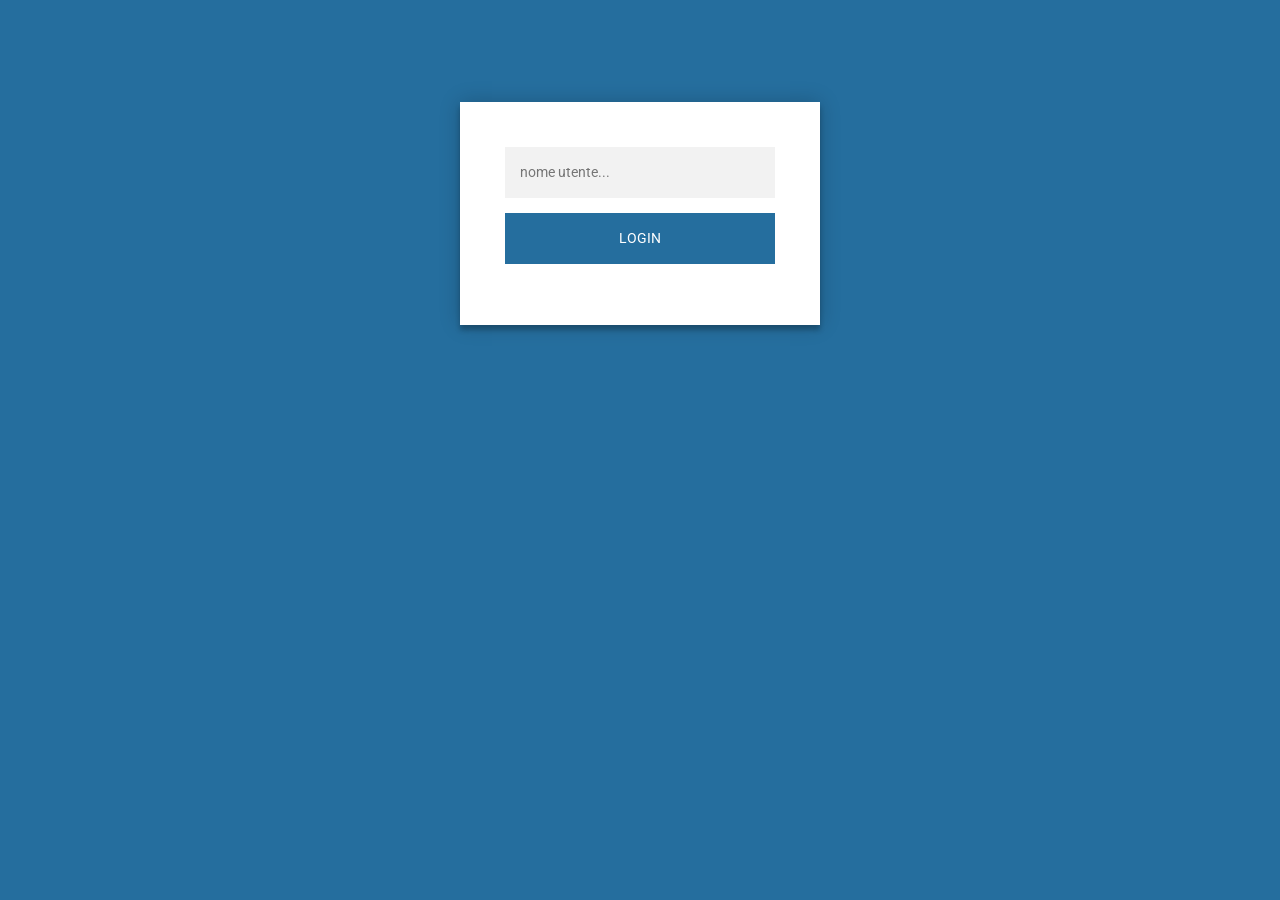
<file: target/ChatWebSocket-1.0-SNAPSHOT/index.html>
<html>
<head>
  <title>WebSocket chat by Rocca</title>
    <link href="//maxcdn.bootstrapcdn.com/bootstrap/4.1.1/css/bootstrap.min.css" rel="stylesheet" id="bootstrap-css">
    <script src="//cdnjs.cloudflare.com/ajax/libs/jquery/3.2.1/jquery.min.js"></script>
    <script src="//maxcdn.bootstrapcdn.com/bootstrap/4.1.1/js/bootstrap.min.js"></script>
    <link href="https://cdnjs.cloudflare.com/ajax/libs/font-awesome/4.7.0/css/font-awesome.css" type="text/css" rel="stylesheet">
    <link href="./view/template-style.css" type="text/css" rel="stylesheet">
    <script src="./view/tabMenu/tabMenu.js"></script>
    <link href="./view/tabMenu/tabMenu.css" type="text/css" rel="stylesheet">
    <script src="./view/autocomplete/autocomplete.js"></script>
    <link href="./view/autocomplete/autocomplete.css" type="text/css" rel="stylesheet">

    <script src="./model/dataStructures.js"></script>
    <script src="./model/dataManager.js"></script>
    <script src="./client-controller/client.js"></script>
    <script src="./view/viewButtonsAndLogic.js"></script>
    <script src="./view/templates.js"></script>
    <script src="./view/navigation.js"></script>
    <script src="./client-controller/errorHandler.js"></script>
    <script src="./client-controller/login.js"></script>
    <link href="./view/login.css" rel="stylesheet" type="text/css">
</head>
<body>
  <div class="login">
  <div class="login-page">
    <div class="form-login-container">
      <form class="login-form" onsubmit="return false">
        <input id="loginNameLabel" type="text" placeholder="nome utente..."/>
        <button onclick="onClickLogin()">login</button>
      </form>
    </div>
  </div>
  </div>
</body>
</html>
</file>
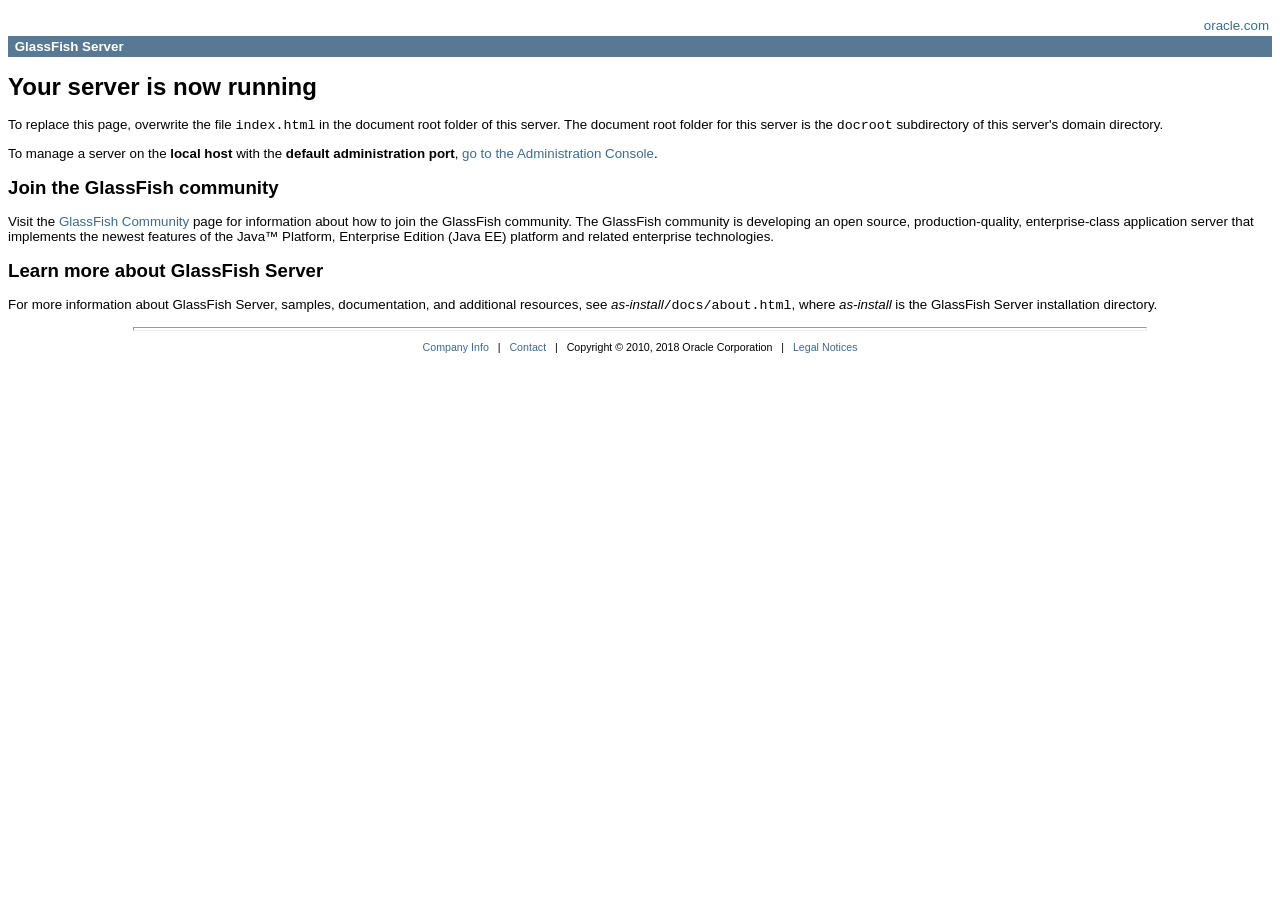
<file: Server/glassfish/domains/domain1/docroot/index.html>
<!DOCTYPE HTML PUBLIC "-//W3C//DTD HTML 4.01 Transitional//EN">
<html lang="en">
<!--

    Copyright (c) 2010, 2018 Oracle and/or its affiliates. All rights reserved.

    This program and the accompanying materials are made available under the
    terms of the Eclipse Public License v. 2.0, which is available at
    http://www.eclipse.org/legal/epl-2.0.

    This Source Code may also be made available under the following Secondary
    Licenses when the conditions for such availability set forth in the
    Eclipse Public License v. 2.0 are satisfied: GNU General Public License,
    version 2 with the GNU Classpath Exception, which is available at
    https://www.gnu.org/software/classpath/license.html.

    SPDX-License-Identifier: EPL-2.0 OR GPL-2.0 WITH Classpath-exception-2.0

-->

<head>
<style type="text/css">
	body{margin-top:0}
	body,td,p,div,span,a,ul,ul li, ol, ol li, ol li b, dl,h1,h2,h3,h4,h5,h6,li {font-family:geneva,helvetica,arial,"lucida sans",sans-serif; font-size:10pt}
	h1 {font-size:18pt}
	h2 {font-size:14pt}
	h3 {font-size:12pt}
	code,kbd,tt,pre {font-family:monaco,courier,"courier new"; font-size:10pt;}
	li {padding-bottom: 8px}
	p.copy, p.copy a {font-family:geneva,helvetica,arial,"lucida sans",sans-serif; font-size:8pt}
	p.copy {text-align: center}
	table.grey1,tr.grey1,td.grey1{background:#f1f1f1}
	th {color:#ffffff; font-family:geneva,helvetica,arial,"lucida sans",sans-serif; font-size:12pt}
	td.insidehead {font-weight:bold; background:white; text-align: left;}
	a {text-decoration:none; color:#3E6B8A}
	a:visited{color:#917E9C}
	a:hover {text-decoration:underline}
</style>
<title>GlassFish Server - Server Running</title>
</head>
<body bgcolor="#ffffff" text="#000000" link="#594fbf" vlink="#1005fb" alink="#333366"><br> <table width="100%" border="0" cellspacing="0" cellpadding="3">
<tbody>
<tr><td align="right" valign="top"> <a href="http://www.oracle.com">oracle.com</a> </td></tr>
<tr><td align="left" valign="top" bgcolor="#587993">       <font color="#ffffff">&nbsp;<b>GlassFish Server</b></font>       </td></tr>
</tbody>
</table>
<h1>Your server is now running</h1>
<p>To replace this page, overwrite the file <code>index.html</code> in the document root folder of this server. The document root folder for this server is the <code>docroot</code> subdirectory of this server's domain directory.</p>
<p>To manage a server on the <b>local host</b> with the <b>default administration port</b>, <a href="http://localhost:4848">go to the Administration Console</a>.</p>
<h2>Join the GlassFish community</h2>
<p>Visit the <a href="https://javaee.github.io/glassfish/">GlassFish Community</a>  page for information about how to join the GlassFish community. The GlassFish community is developing an open source, production-quality, enterprise-class application server that implements the newest features of the Java&trade; Platform, Enterprise Edition (Java EE) platform and related enterprise technologies.</p>
<h2>Learn more about GlassFish Server</h2>
<p>For more information about GlassFish Server, samples, documentation, and additional resources, see  <var>as-install</var><code>/docs/about.html</code>, where <var>as-install</var> is the GlassFish Server installation directory.</p>
<hr style="width: 80%; height: 2px;">
<p class="copy"><a href="http://www.oracle.com/corporate/">Company Info</a> &nbsp;&nbsp;|&nbsp;&nbsp; <a href="http://www.oracle.com/corporate/contact/">Contact</a> &nbsp;&nbsp;|&nbsp;&nbsp;
Copyright &copy; 2010, 2018 Oracle Corporation &nbsp;&nbsp;|&nbsp;&nbsp; <a href="../../../docs/copyright.html">Legal Notices</a></p></body></html>
</file>
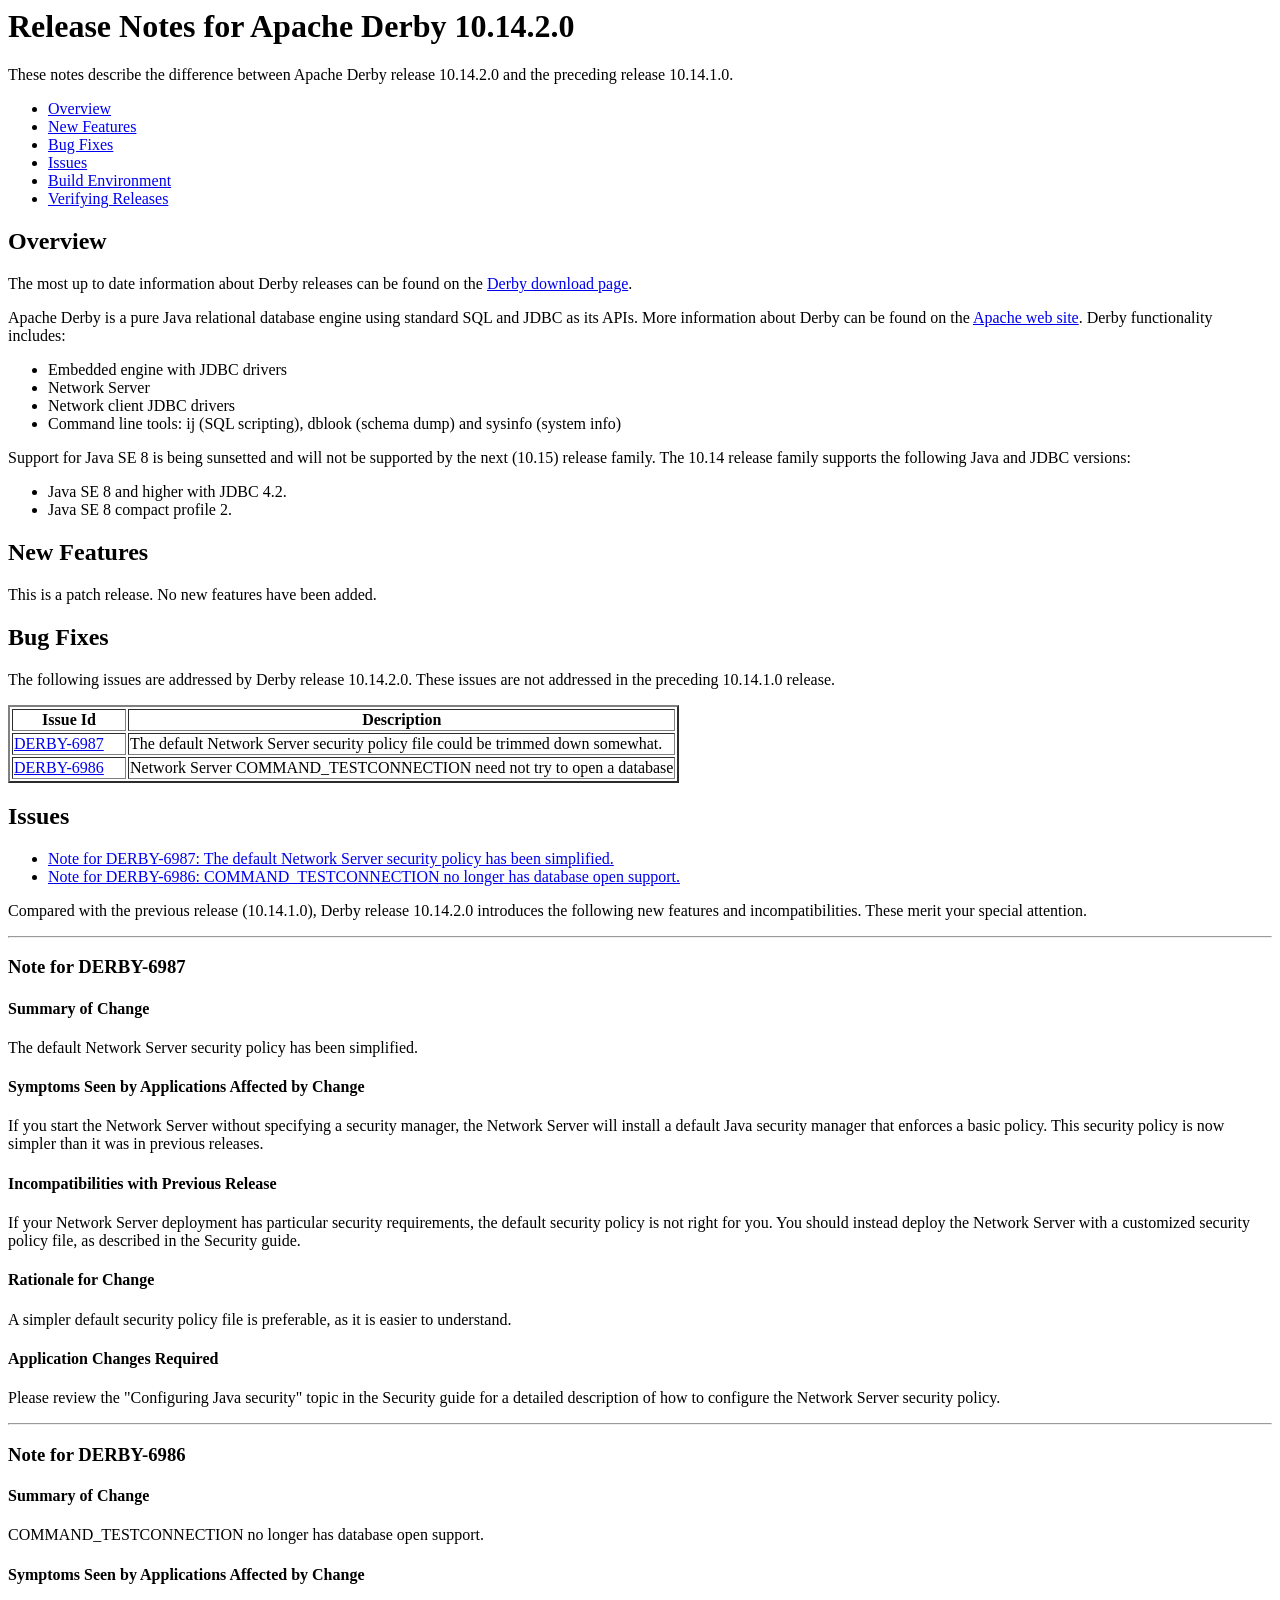
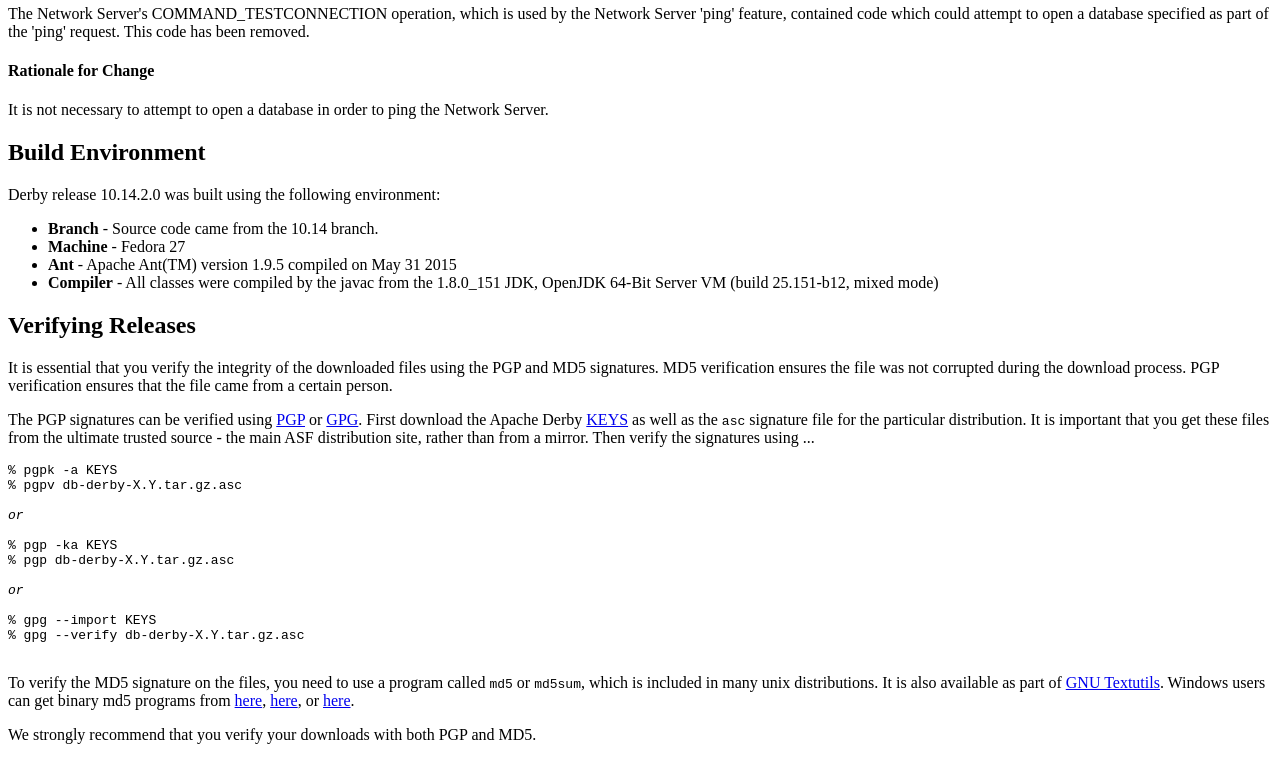
<file: Server/javadb/RELEASE-NOTES.html>
<html lang="en">
<title>Release Notes for Apache Derby 10.14.2.0</title>
<body>
<h1>
<a name="Release Notes for Apache Derby 10.14.2.0"></a>Release Notes for Apache Derby 10.14.2.0</h1>
<div>
<p>These notes describe the difference between Apache Derby release 10.14.2.0 and the preceding release 10.14.1.0.</p>
</div>
<ul>
<li>
<a href="#Overview">Overview</a>
</li>
<li>
<a href="#New Features">New Features</a>
</li>
<li>
<a href="#Bug Fixes">Bug Fixes</a>
</li>
<li>
<a href="#Issues">Issues</a>
</li>
<li>
<a href="#Build Environment">Build Environment</a>
</li>
<li>
<a href="#Verifying Releases">Verifying Releases</a>
</li>
</ul>
<h2>
<a name="Overview"></a>Overview</h2>
<div>


<p>
The most up to date information about Derby releases can be found on the
<a href="http://db.apache.org/derby/derby_downloads.html">Derby download page</a>.
</p>


<p>
Apache Derby is a pure Java relational database engine using standard SQL and
JDBC as its APIs. More information about Derby can be found on the
<a href="http://db.apache.org/derby/">Apache web site</a>.
Derby functionality includes:
</p>


<ul>

<li>Embedded engine with JDBC drivers</li>

<li>Network Server</li>

<li>Network client JDBC drivers</li>

<li>Command line tools: ij (SQL scripting), dblook (schema dump) and sysinfo (system info)</li>

</ul>


<p>
Support for Java SE 8 is being sunsetted and will not be supported by the next (10.15) release family. The 10.14 release family supports the following Java and JDBC versions:
</p>

<ul>
  
<li>Java SE 8 and higher with JDBC 4.2.</li>
  
<li>Java SE 8 compact profile 2.</li>

</ul>

</div>
<h2>
<a name="New Features"></a>New Features</h2>
<div>


<p>
This is a patch release. No new features have been added.
</p>


</div>
<h2>
<a name="Bug Fixes"></a>Bug Fixes</h2>
<div>
<p>The following issues are addressed by Derby release 10.14.2.0. These issues are not addressed in the preceding 10.14.1.0 release.</p>
<table border="2">
<tr>
<th>
<div style="width:110px;">Issue Id</div>
</th><th>Description</th>
</tr>
<tr>
<td><a href="https://issues.apache.org/jira/browse/DERBY-6987">DERBY-6987</a></td><td>The default Network Server security policy file could be trimmed down somewhat.</td>
</tr>
<tr>
<td><a href="https://issues.apache.org/jira/browse/DERBY-6986">DERBY-6986</a></td><td>Network Server COMMAND_TESTCONNECTION need not try to open a database</td>
</tr>
</table>
</div>
<h2>
<a name="Issues"></a>Issues</h2>
<div>
<ul>
<li>
<a href="#Note for DERBY-6987"><span>Note for DERBY-6987: 
The default Network Server security policy has been simplified.
</span></a>
</li>
<li>
<a href="#Note for DERBY-6986"><span>Note for DERBY-6986: 
COMMAND_TESTCONNECTION no longer has database open support.
</span></a>
</li>
</ul>
<p>Compared with the previous release (10.14.1.0), Derby release 10.14.2.0 introduces the following new features and incompatibilities. These merit your special attention.</p>
<hr>
<h3>
<a name="Note for DERBY-6987"></a>Note for DERBY-6987</h3>
<div>


<h4>Summary of Change</h4>

<p>
The default Network Server security policy has been simplified.
</p>



<h4>Symptoms Seen by Applications Affected by Change</h4>

<p>
If you start the Network Server without specifying a security
manager, the Network Server will install a default Java
security manager that enforces a basic policy. This security
policy is now simpler than it was in previous releases.
</p>



<h4>Incompatibilities with Previous Release</h4>

<p>
If your Network Server deployment has particular security
requirements, the default security policy is not right for
you. You should instead deploy the Network Server with a
customized security policy file, as described in the
Security guide.
</p>



<h4>Rationale for Change</h4>

<p>
A simpler default security policy file is preferable, as it
is easier to understand.
</p>



<h4>Application Changes Required</h4>

<p>
Please review the "Configuring Java security" topic in
the Security guide for a detailed description of how to
configure the Network Server security policy.
</p>



</div>
<hr>
<h3>
<a name="Note for DERBY-6986"></a>Note for DERBY-6986</h3>
<div>


<h4>Summary of Change</h4>

<p>
COMMAND_TESTCONNECTION no longer has database open support.
</p>



<h4>Symptoms Seen by Applications Affected by Change</h4>

<p>
The Network Server's COMMAND_TESTCONNECTION operation, which is
used by the Network Server 'ping' feature, contained code which
could attempt to open a database specified as part of the 'ping'
request. This code has been removed.
</p>


<h4>Rationale for Change</h4>

<p>
It is not necessary to attempt to open a database in order
to ping the Network Server.
</p>



</div>
</div>
<h2>
<a name="Build Environment"></a>Build Environment</h2>
<div>
<p>Derby release 10.14.2.0 was built using the following environment:</p>
<ul>
<li>
<b>Branch</b> - Source code came from the 10.14 branch.</li>
<li>
<b>Machine</b> - Fedora 27</li>
<li>
<b>Ant</b> - Apache Ant(TM) version 1.9.5 compiled on May 31 2015</li>
<li>
<b>Compiler</b> - All classes were compiled by the javac from the 1.8.0_151 JDK, OpenJDK 64-Bit Server VM (build 25.151-b12, mixed mode)</li>
</ul>
</div>
<h2>
<a name="Verifying Releases"></a>Verifying Releases</h2>
<div>


<p>It is essential that you verify the integrity of the downloaded
files using the PGP and MD5 signatures.  MD5 verification ensures the
file was not corrupted during the download process.  PGP verification
ensures that the file came from a certain person.</p>


<p>The PGP signatures can be verified using
<a href="http://www.pgpi.org/">PGP</a> or
<a href="http://www.gnupg.org/">GPG</a>.
First download the Apache Derby
<a href="https://dist.apache.org/repos/dist/release/db/derby/KEYS">KEYS</a>
as well as the <code>asc</code> signature file for the particular
distribution. It is important that you get these files from the ultimate
trusted source - the main ASF distribution site, rather than from a mirror.
Then verify the signatures using ...</p>


<pre>
% pgpk -a KEYS
% pgpv db-derby-X.Y.tar.gz.asc

<em>or</em>

% pgp -ka KEYS
% pgp db-derby-X.Y.tar.gz.asc

<em>or</em>

% gpg --import KEYS
% gpg --verify db-derby-X.Y.tar.gz.asc

</pre>


<p>To verify the MD5 signature on the files, you need to use a program
called <code>md5</code> or <code>md5sum</code>, which is
included in many unix distributions.  It is also available as part of
<a href="http://www.gnu.org/software/textutils/textutils.html">GNU
Textutils</a>.  Windows users can get binary md5 programs from <a href="http://www.fourmilab.ch/md5/">here</a>, <a href="http://www.pc-tools.net/win32/freeware/console/">here</a>, or
<a href="http://www.slavasoft.com/fsum/">here</a>.</p>


<p>We strongly recommend that you verify your downloads with both PGP and MD5.</p>



</div>
</body>
</html>
</file>
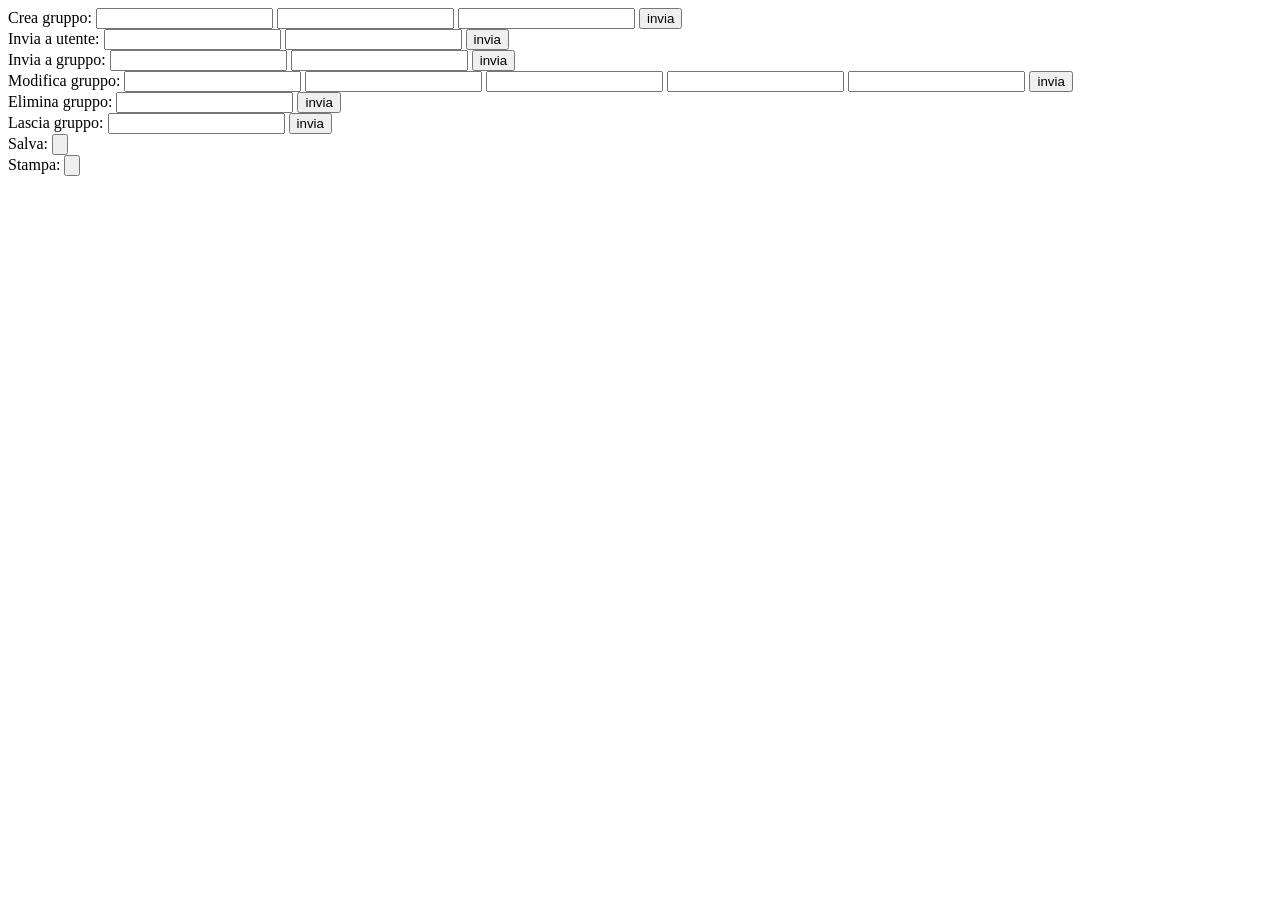
<file: target/ChatWebSocket-1.0-SNAPSHOT/indexTest.html>
<!DOCTYPE html>
<html lang="en">
<head>
    <meta charset="UTF-8">
    <meta name="viewport" content="width=device-width, initial-scale=1.0">
    <title>Document</title>
    <script src="./model/dataManager.js"></script>
    <script src="./model/dataStructures.js"></script>
    <script src="./errorHandler.js"></script>
    <script src="./client-controller/client.js"></script>
</head>
<body>
    Crea gruppo:
    <input type="text" name="groupName" id="groupNameInput"/>
    <input type="text" name="groupMembers" id="groupMembersInput"/>
    <input type="text" name="groupAdmins" id="groupAdminsInput"/>
    <input type="button" value="invia" onclick="{
        name = document.getElementById('groupNameInput').value;
        members = document.getElementById('groupMembersInput').value.split(',');
        admins = document.getElementById('groupAdminsInput').value.split(',');
        if(admins == '')
            admins = [];
        sendNewGroup(Group.newGroup(name, members, admins));
    }"/>
    <br>
    Invia a utente:
    <input type="text" name="text1" id="textInput1"/>
    <input type="text" name="userName" id="userNameInput"/>
    <input type="button" value="invia" onclick="{
        text = document.getElementById('textInput1').value;
        destUser = document.getElementById('userNameInput').value;
        sendUserMessage(destUser, UserMessage.newMessage(text));
    }"/>
    <br>
    Invia a gruppo:
    <input type="text" name="text2" id="textInput2"/>
    <input type="text" name="groupName1" id="groupNameInput2"/>
    <input type="button" value="invia" onclick="{
        text = document.getElementById('textInput2').value;
        dest = document.getElementById('groupNameInput2').value;
        sendGroupMessage(dest, UserMessage.newMessage(text));
    }"/>
    <br>
    Modifica gruppo:
    <input type="text" name="groupNameMod" id="groupNameMod"/>
    <input type="text" name="membersToAdd" id="membersToAdd"/>
    <input type="text" name="membersToRemove" id="membersToRemove"/>
    <input type="text" name="adminsToAdd" id="adminsToAdd"/>
    <input type="text" name="adminsToRemove" id="adminsToRemove"/>
    <input type="button" value="invia" onclick="{
        name = document.getElementById('groupNameMod').value;
        membersToAdd = document.getElementById('membersToAdd').value.split(',');
        membersToRemove = document.getElementById('membersToRemove').value.split(',');
        adminsToAdd = document.getElementById('adminsToAdd').value.split(',');
        adminsToRemove = document.getElementById('adminsToRemove').value.split(',');
        if(membersToAdd == ''){
            membersToAdd = [];
        }
        if(membersToRemove == ''){
            membersToRemove = [];
        }
        if(adminsToAdd == ''){
            adminsToAdd = [];
        }
        if(adminsToRemove == ''){
            adminsToRemove = [];
        }
        sendGroupModification(name, membersToAdd, membersToRemove, adminsToAdd, adminsToRemove);
    }"/>
    <br>
    Elimina gruppo:
    <input type="text" name="groupName" id="groupNameText"/>
    <input type="button" value="invia" onclick="{
        sendGroupElimination(document.getElementById('groupNameText').value);
    }"/>
    <br>
    Lascia gruppo:
    <input type="text" name="groupName" id="groupNameText12"/>
    <input type="button" value="invia" onclick="{
        sendGroupQuit(document.getElementById('groupNameText12').value);
    }"/>
    <br>
    Salva:
    <input type="button" onclick="saveData()"/>
    <br>
    Stampa:
    <input type="button" onclick="console.log(JSON.parse(localStorage.getItem(Client.userName)));">
</body>
</html>
</file>
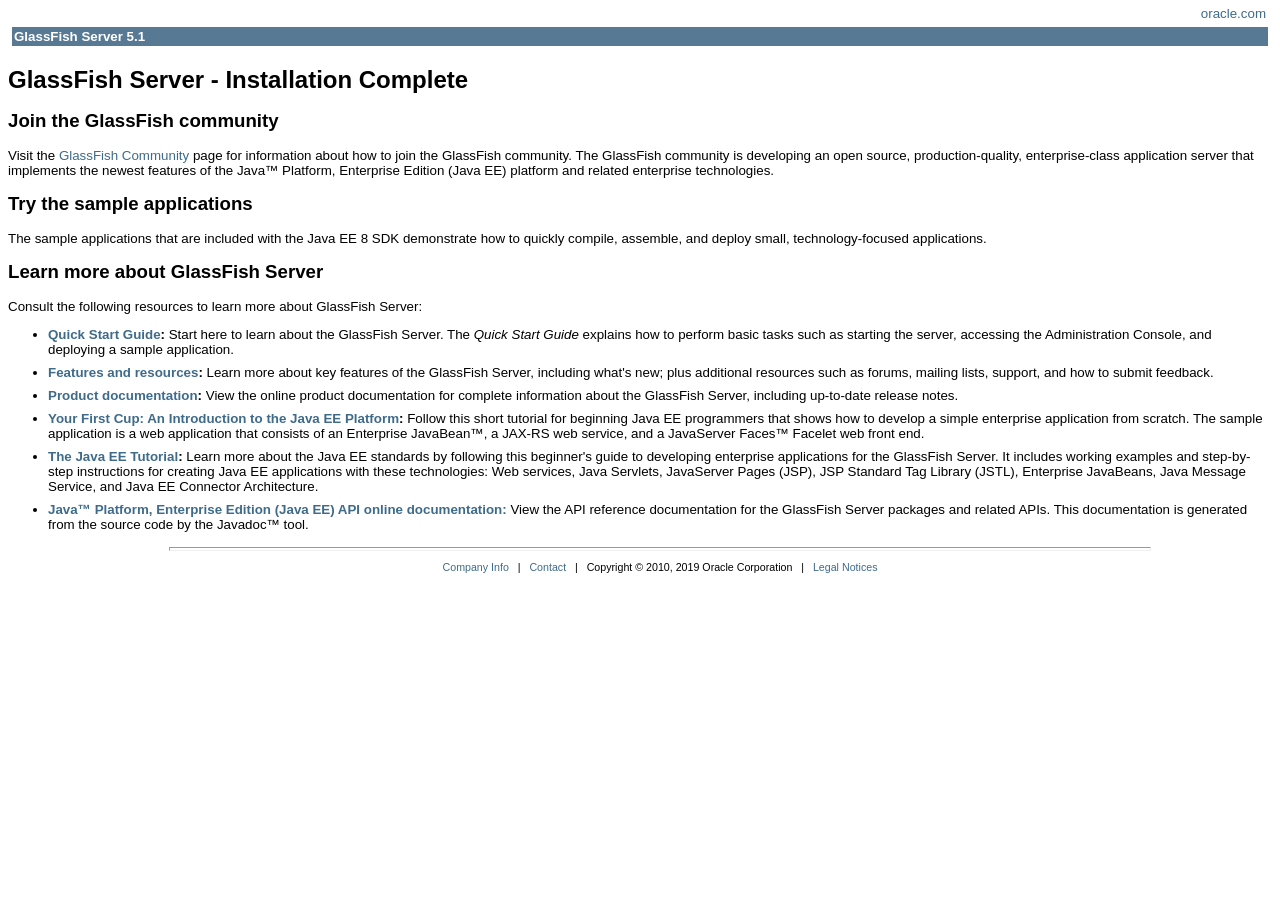
<file: Server/glassfish/docs/about.html>
<!DOCTYPE HTML PUBLIC "-//W3C//DTD HTML 4.01 Transitional//EN">
<html lang="en">
<!--

    Copyright (c) 2010, 2018 Oracle and/or its affiliates. All rights reserved.

    This program and the accompanying materials are made available under the
    terms of the Eclipse Public License v. 2.0, which is available at
    http://www.eclipse.org/legal/epl-2.0.

    This Source Code may also be made available under the following Secondary
    Licenses when the conditions for such availability set forth in the
    Eclipse Public License v. 2.0 are satisfied: GNU General Public License,
    version 2 with the GNU Classpath Exception, which is available at
    https://www.gnu.org/software/classpath/license.html.

    SPDX-License-Identifier: EPL-2.0 OR GPL-2.0 WITH Classpath-exception-2.0

-->

<head>
<style type="text/css">
	body{margin-top:0}
	body,td,p,div,span,a,ul,ul li, ol, ol li, ol li b, dl,h1,h2,h3,h4,h5,h6,li {font-family:geneva,helvetica,arial,"lucida sans",sans-serif; font-size:10pt}
	h1 {font-size:18pt}
	h2 {font-size:14pt}
	h3 {font-size:12pt}
	code,kbd,tt,pre {font-family:monaco,courier,"courier new"; font-size:10pt;}
	li {padding-bottom: 8px}
	p.copy, p.copy a {font-family:geneva,helvetica,arial,"lucida sans",sans-serif; font-size:8pt}
	p.copy {text-align: center}
	table.grey1,tr.grey1,td.grey1{background:#f1f1f1}
	th {color:#ffffff; font-family:geneva,helvetica,arial,"lucida sans",sans-serif; font-size:12pt}
	td.insidehead {font-weight:bold; background:white; text-align: left;}
	a {text-decoration:none; color:#3E6B8A}
	a:visited{color:#917E9C}
	a:hover {text-decoration:underline}
</style>
<title>GlassFish Server - Installation Complete</title>
</head>
<body style="color: rgb(0, 0, 0); background-color: rgb(255, 255, 255);" link="#594fbf" vlink="#1005fb" alink="#333366"><table width="100%" border="0"
cellspacing="4" cellpadding="2">
<tbody>
<tr>
<td align="right" valign="top"> <a href="http://www.oracle.com">oracle.com</a> </td>
</tr>
<tr>
<td align="left" valign="top" bgcolor="#587993"> <font color="#ffffff"><b>GlassFish Server 5.1</b></font></td>
</tr>
</tbody>
</table> <h1>GlassFish Server - Installation Complete</h1>
<h2>Join the GlassFish community</h2><p>Visit the <a href="https://javaee.github.io/glassfish/">GlassFish Community</a>  page for information
about how to join the GlassFish community. The GlassFish community is developing an open source, production-quality, enterprise-class application  server
that implements the newest features of the Java&trade; Platform, Enterprise Edition (Java EE) platform and related enterprise technologies.</p><h2>Try the
sample applications</h2><p>The sample applications that are included with the Java EE 8 SDK demonstrate how to quickly
compile, assemble, and deploy small, technology-focused applications.</p> <h2>Learn more about GlassFish Server</h2><p>Consult the following resources to
learn more about GlassFish Server:</p><ul>
<li><b><a href="quickstart.html">Quick Start Guide</a>:</b> Start here to learn about the GlassFish Server. The <cite>Quick Start Guide</cite> explains how
to perform basic tasks such as starting the server, accessing the Administration Console, and deploying a sample application. </li>
<li><b><a href="features.html">Features and resources</a>:</b> Learn more about key features of the GlassFish Server, including what's new; plus additional
resources such as forums, mailing lists, support, and how to submit feedback.</li>
<li><b><a href="https://javaee.github.io/glassfish/documentation">Product documentation</a>:</b>  View the online product documentation for complete information about
the GlassFish Server, including up-to-date release notes. </li>
<li><b><a href="https://javaee.github.io/firstcup">Your First Cup: An Introduction to the Java EE Platform</a>:</b> Follow this short tutorial
for beginning Java EE programmers that shows how to develop a simple enterprise application from scratch. The sample application is a web application that
consists of an Enterprise JavaBean&trade;, a JAX-RS web service, and a JavaServer Faces&trade; Facelet web front end.</li>
<li><b><a href="https://javaee.github.io/tutorial">The Java EE Tutorial</a>:</b> Learn more about the Java EE standards by following this
beginner's guide to developing enterprise applications for the GlassFish Server. It includes working examples and step-by-step instructions for creating Java
EE applications with these technologies: Web services, Java Servlets, JavaServer Pages (JSP), JSP Standard Tag Library (JSTL), Enterprise JavaBeans, Java
Message Service, and Java EE Connector Architecture.</li>
<li><b><a href="https://javaee.github.io/javaee-spec/javadocs/">Java&trade; Platform, Enterprise Edition (Java EE) API online documentation</i>:</a></b> View the
API reference documentation for the GlassFish Server packages and related APIs. This documentation is generated from the source code by the Javadoc&trade;
tool.</li>
<hr style="width: 80%; height: 2px;"> <p class="copy"><a href="http://www.oracle.com/corporate/">Company Info</a> &nbsp;&nbsp;|&nbsp;&nbsp; <a
href="http://www.oracle.com/corporate/contact/">Contact</a> &nbsp;&nbsp;|&nbsp;&nbsp; Copyright &copy; 2010, 2019 Oracle Corporation &nbsp;&nbsp;|&nbsp;&nbsp; <a
href="./copyright.html">Legal Notices</a></p></body></html>
</file>
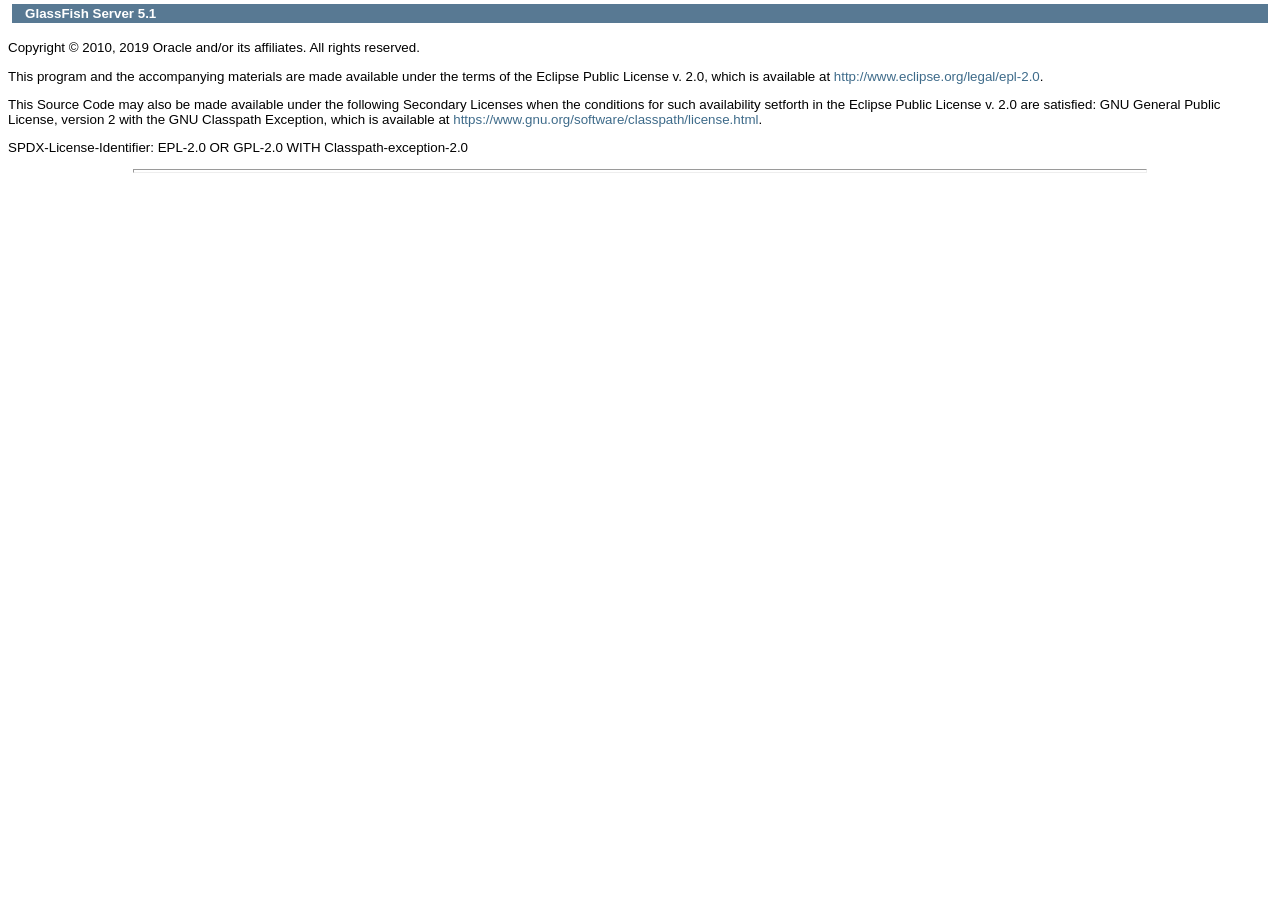
<file: Server/glassfish/docs/copyright.html>
<!DOCTYPE HTML PUBLIC "-//W3C//DTD HTML 4.01 Transitional//EN">
<html lang="en">
<!--

    Copyright (c) 2010, 2018 Oracle and/or its affiliates. All rights reserved.

    This program and the accompanying materials are made available under the
    terms of the Eclipse Public License v. 2.0, which is available at
    http://www.eclipse.org/legal/epl-2.0.

    This Source Code may also be made available under the following Secondary
    Licenses when the conditions for such availability set forth in the
    Eclipse Public License v. 2.0 are satisfied: GNU General Public License,
    version 2 with the GNU Classpath Exception, which is available at
    https://www.gnu.org/software/classpath/license.html.

    SPDX-License-Identifier: EPL-2.0 OR GPL-2.0 WITH Classpath-exception-2.0

-->

<head>
<style type="text/css">
	body{margin-top:0}
	body,td,p,div,span,a,ul,ul li, ol, ol li, ol li b, dl,h1,h2,h3,h4,h5,h6,li {font-family:geneva,helvetica,arial,"lucida sans",sans-serif; font-size:10pt}
	h1 {font-size:18pt}
	h2 {font-size:14pt}
	h3 {font-size:12pt}
	code,kbd,tt,pre {font-family:monaco,courier,"courier new"; font-size:10pt;}
	p.copy, p.copy a {font-family:geneva,helvetica,arial,"lucida sans",sans-serif; font-size:8pt}
	p.copy {text-align: center}
	table.grey1,tr.grey1,td.grey1{background:#f1f1f1}
	th {color:#ffffff; font-family:geneva,helvetica,arial,"lucida sans",sans-serif; font-size:12pt}
	td.insidehead {font-weight:bold; background:white; text-align: left;}
	a {text-decoration:none; color:#3E6B8A}
	a:visited{color:#917E9C}
	a:hover {text-decoration:underline}
</style>
<title>GlassFish Server 5.1</title>
</head>
<body><table width="100%" border="0" cellspacing="4" cellpadding="2">
<tbody>
<tr><td align="left" valign="top" bgcolor="#587993"> <font color="#ffffff">&nbsp;&nbsp;<b> GlassFish Server 5.1</b></font>&nbsp; </td></tr>
</tbody>
</table><!--startindex-->
<p>Copyright &copy; 2010, 2019 Oracle and/or its affiliates. All rights reserved.</p>
 
<p>This program and the accompanying materials are made available under the terms of the Eclipse Public License v. 2.0, which is available at <a href="http://www.eclipse.org/legal/epl-2.0">http://www.eclipse.org/legal/epl-2.0</a>.</p>
 
<p>This Source Code may also be made available under the following Secondary Licenses when the conditions for such availability setforth in the Eclipse Public License v. 2.0 are satisfied: GNU General Public License, version 2 with the GNU Classpath Exception, which is available at <a href="https://www.gnu.org/software/classpath/license.html">https://www.gnu.org/software/classpath/license.html</a>.</p>
 
<p>SPDX-License-Identifier: EPL-2.0 OR GPL-2.0 WITH Classpath-exception-2.0</p>

<!--stopindex-->
<hr style="width: 80%; height: 2px;"> <p class="copy">
</body></html>
</file>
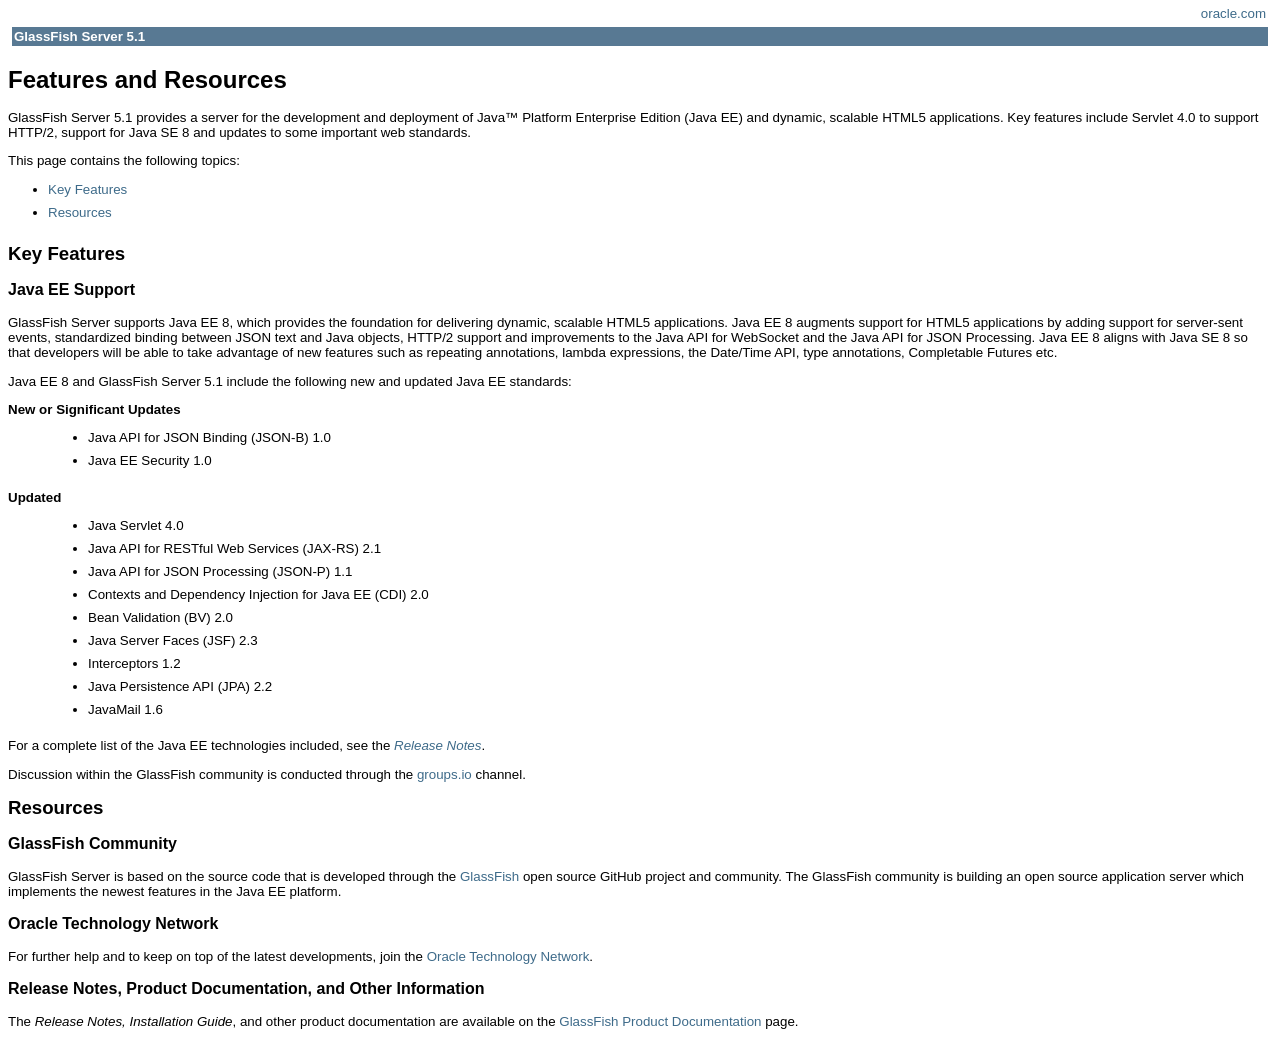
<file: Server/glassfish/docs/features.html>
<!DOCTYPE HTML PUBLIC "-//W3C//DTD HTML 4.01 Transitional//EN">
<html lang="en">
<!--

    Copyright (c) 2010, 2018 Oracle and/or its affiliates. All rights reserved.

    This program and the accompanying materials are made available under the
    terms of the Eclipse Public License v. 2.0, which is available at
    http://www.eclipse.org/legal/epl-2.0.

    This Source Code may also be made available under the following Secondary
    Licenses when the conditions for such availability set forth in the
    Eclipse Public License v. 2.0 are satisfied: GNU General Public License,
    version 2 with the GNU Classpath Exception, which is available at
    https://www.gnu.org/software/classpath/license.html.

    SPDX-License-Identifier: EPL-2.0 OR GPL-2.0 WITH Classpath-exception-2.0

-->

<head>
<style type="text/css">
	body{margin-top:0}
	body,td,p,div,span,a,ul,ul li, ol, ol li, ol li b, dl,h1,h2,h3,h4,h5,h6,li {font-family:geneva,helvetica,arial,"lucida sans",sans-serif; font-size:10pt}
	h1 {font-size:18pt}
	h2 {font-size:14pt}
	h3 {font-size:12pt}
	code,kbd,tt,pre {font-family:monaco,courier,"courier new"; font-size:10pt;}
	li {padding-bottom: 8px}
	p.copy, p.copy a {font-family:geneva,helvetica,arial,"lucida sans",sans-serif; font-size:8pt}
	p.copy {text-align: center}
	table.grey1,tr.grey1,td.grey1{background:#f1f1f1}
	th {color:#ffffff; font-family:geneva,helvetica,arial,"lucida sans",sans-serif; font-size:12pt}
	td.insidehead {font-weight:bold; background:white; text-align: left;}
	a {text-decoration:none; color:#3E6B8A}
	a:visited{color:#917E9C}
	a:hover {text-decoration:underline}
</style>
<title>GlassFish Server 5.1 - Features and Resources</title>
</head>
<body bgcolor="#ffffff" text="#000000" link="#594fbf" vlink="#1005fb" alink="#333366">
<table width="100%" border="0" cellspacing="4" cellpadding="2">
<tbody>
<tr><td align="right" valign="top"><a href="http://www.oracle.com">oracle.com</a></td></tr>
<tr><td align="left" valign="top" bgcolor="#587993"><font color="#ffffff"><b>GlassFish Server 5.1</b></font>&nbsp;</td></tr>
</tbody>
</table>  <h1>Features and Resources </h1>
<p>GlassFish Server 5.1 provides a server for the development and 
deployment of Java&trade; Platform Enterprise Edition (Java EE) 
and dynamic, scalable HTML5 applications. Key features include 
Servlet 4.0 to support HTTP/2, support for Java SE 8 and
updates to some important web standards.</p>
<p>This page contains the following topics:</p>
<ul><li><a href="#key-features">Key Features</a></li>
<li><a href="#resources">Resources</a></li></ul>
<h2><a name="key-features"></a>Key Features</h2>
<h3>Java EE Support</h3>
<p>GlassFish Server supports Java EE 8, which provides the foundation 
for delivering dynamic, scalable HTML5 applications. Java EE 8 augments 
support for HTML5 applications by adding support for server-sent events, 
standardized binding between JSON text and Java objects, HTTP/2 support 
and improvements to the Java API for WebSocket and the Java API for JSON 
Processing. Java EE 8 aligns with Java SE 8 so that developers will be 
able to take advantage of new features such as repeating annotations, 
lambda expressions, the Date/Time API, type annotations, Completable Futures etc.</p>
<p>Java EE 8 and GlassFish Server 5.1 include the following new and updated Java EE standards:</p>
<dl><dt><b>New or Significant Updates</b></dt><dd><ul>
<li>Java API for JSON Binding (JSON-B) 1.0</li>
<li>Java EE Security 1.0</li>
</ul></dd>
<dt><b>Updated</b></dt><dd><ul>
<li>Java Servlet 4.0</li>
<li>Java API for RESTful Web Services (JAX-RS) 2.1</li>
<li>Java API for JSON Processing (JSON-P) 1.1</li>
<li>Contexts and Dependency Injection for Java EE (CDI) 2.0</li>
<li>Bean Validation (BV) 2.0</li>
<li>Java Server Faces (JSF) 2.3</li>
<li>Interceptors 1.2</li>
<li>Java Persistence API (JPA) 2.2</li>
<li>JavaMail 1.6</li>
</ul></dd></dl>
<p>For a complete list of the Java EE technologies included, see 
the <a href="https://javaee.github.io/glassfish/documentation"><cite>Release Notes</cite></a>.</p>
<p>Discussion within the GlassFish community is conducted through the 
<a href="https://javaee.groups.io/g/glassfish/">groups.io</a> channel.</p>
<h2><a name="resources"></a>Resources</h2>
<h3>GlassFish Community</h3>
<p>GlassFish Server is based on the source code that is developed 
through the <a href="https://github.com/eclipse-ee4j/glassfish">GlassFish</a> open source 
GitHub project and community. The GlassFish community is building an open 
source application server which implements the newest features in 
the Java EE platform.</p>
<h3>Oracle Technology Network</h3>
<p>For further help and to keep on top of the latest developments, 
join the <a href="http://www.oracle.com/technetwork/index.html">Oracle Technology Network</a>.</p>
<h3>Release Notes, Product Documentation, and Other Information</h3>
<p>The <cite>Release Notes, Installation Guide</cite>, 
and other product documentation are available on the 
<a href="https://javaee.github.io/glassfish/documentation">GlassFish Product Documentation</a> page.</p>
<!--
<p>Data sheets, news, white papers, and other information are available at the 
<a href="http://www.oracle.com/us/products/middleware/cloud-app-foundation/glassfish-server/overview/index.html">Oracle GlassFish Server</a> product page.</p>
<hr style="width: 80%; height: 2px;">
<p class="copy"><a href="http://www.oracle.com/corporate/">Company Info</a> &nbsp;&nbsp;|&nbsp;&nbsp; <a href="http://www.oracle.com/corporate/contact/">Contact</a> &nbsp;&nbsp;|&nbsp;&nbsp; Copyright &copy; 2010, 2017 Oracle Corporation &nbsp;&nbsp;|&nbsp;&nbsp; <a href="./copyright.html">Legal Notices</a></p>
-->
</body>
</html>
</file>
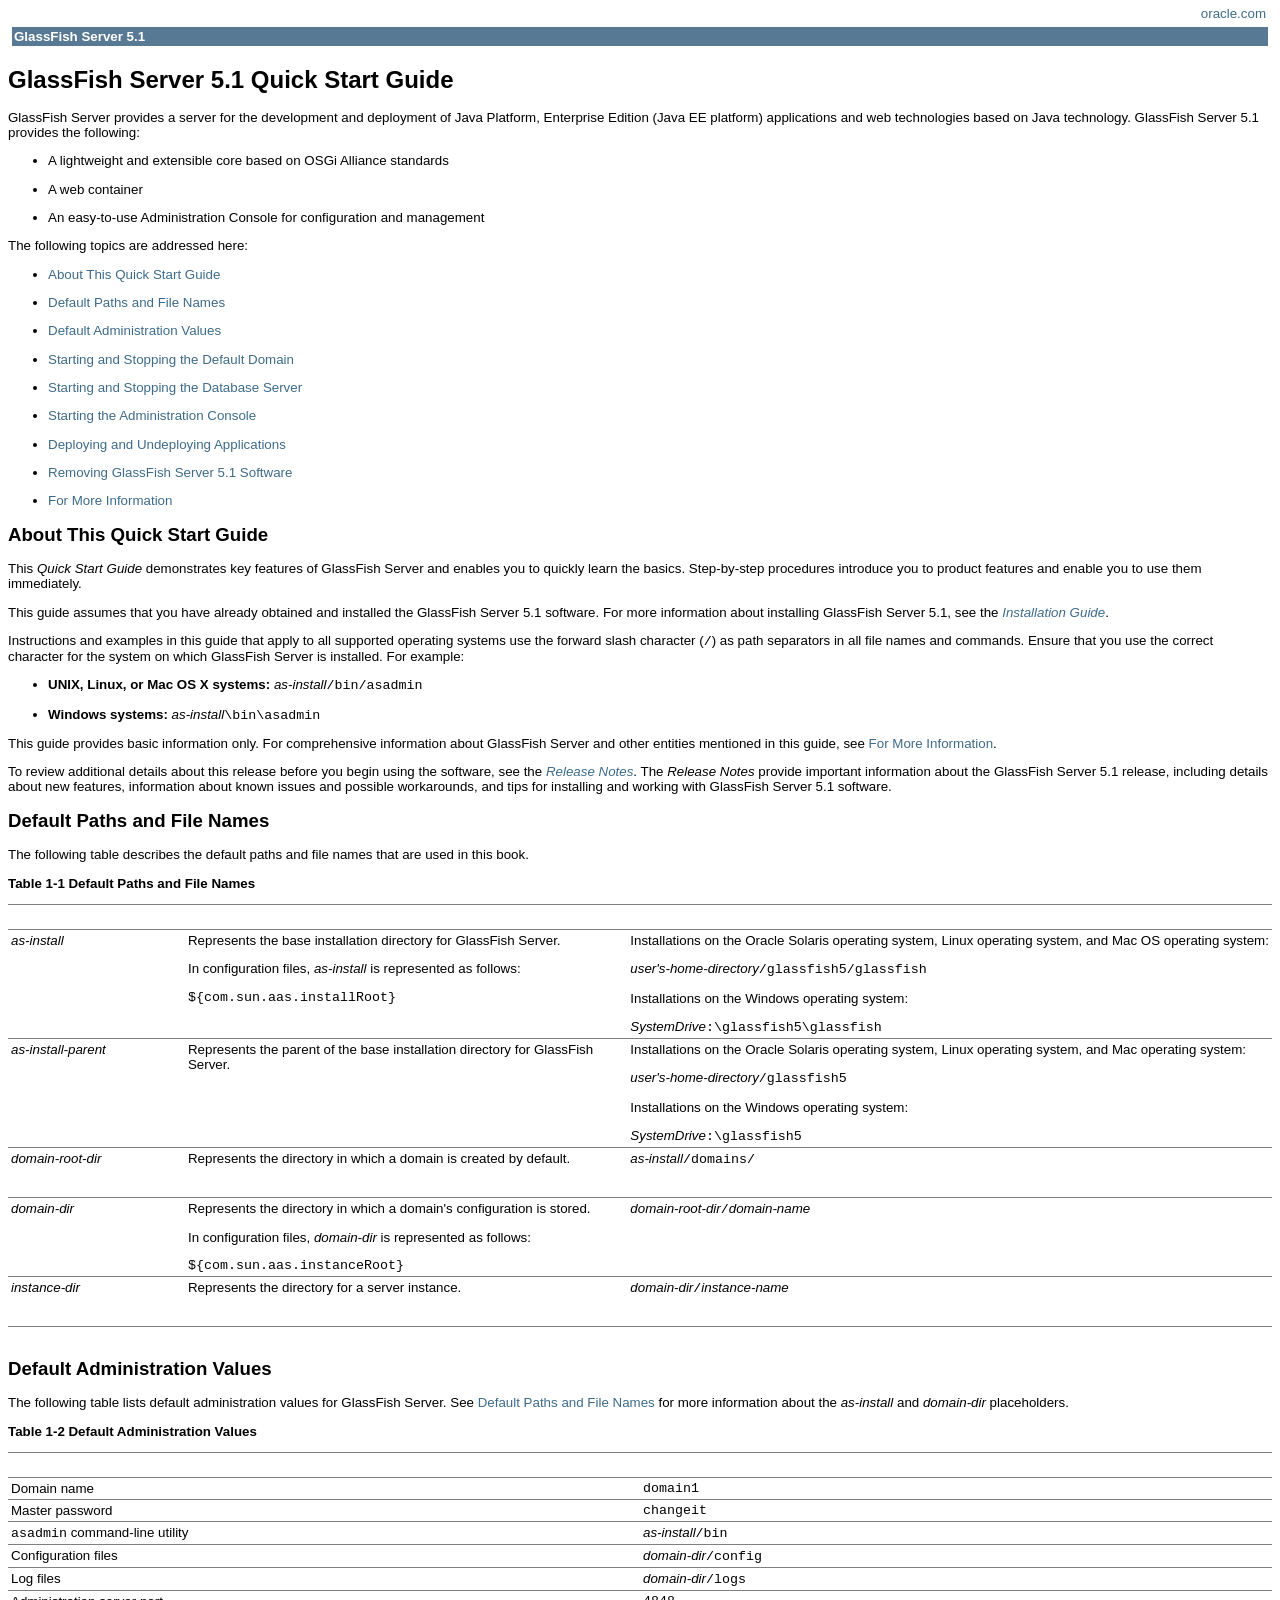
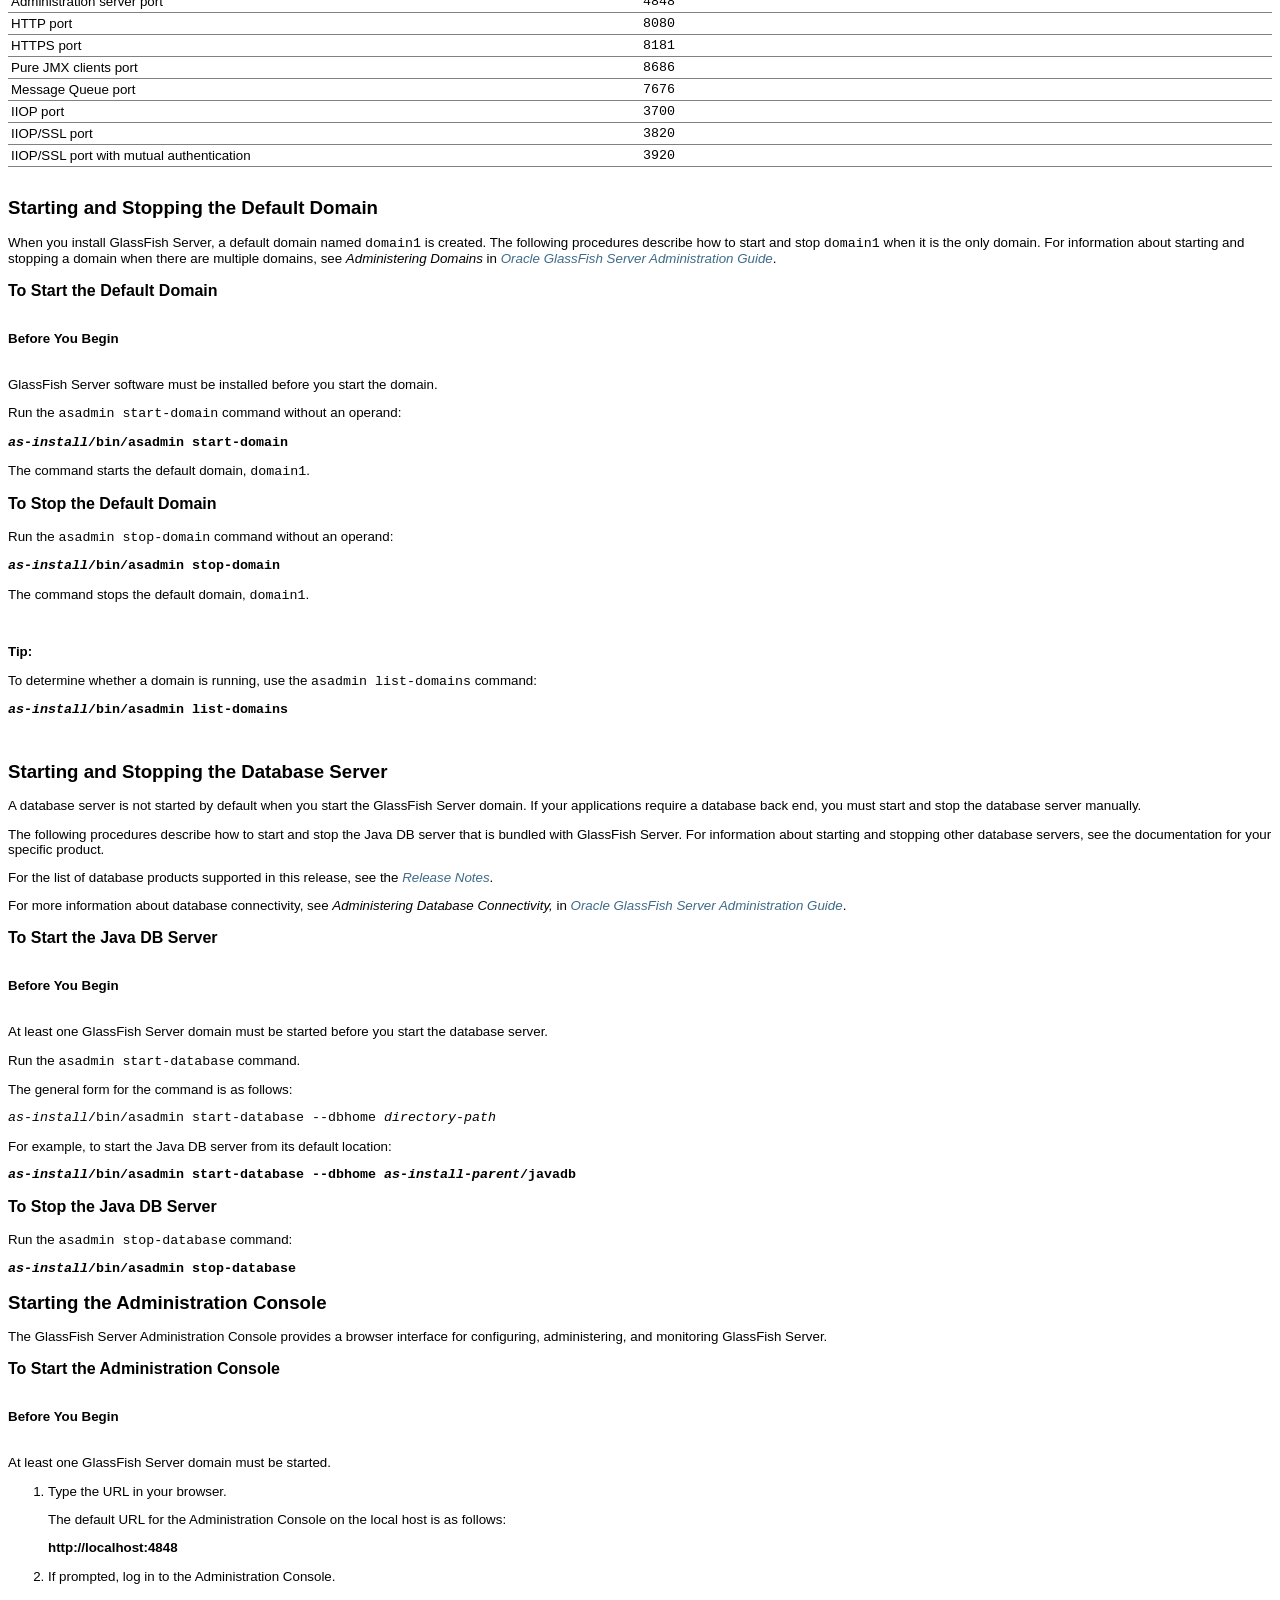
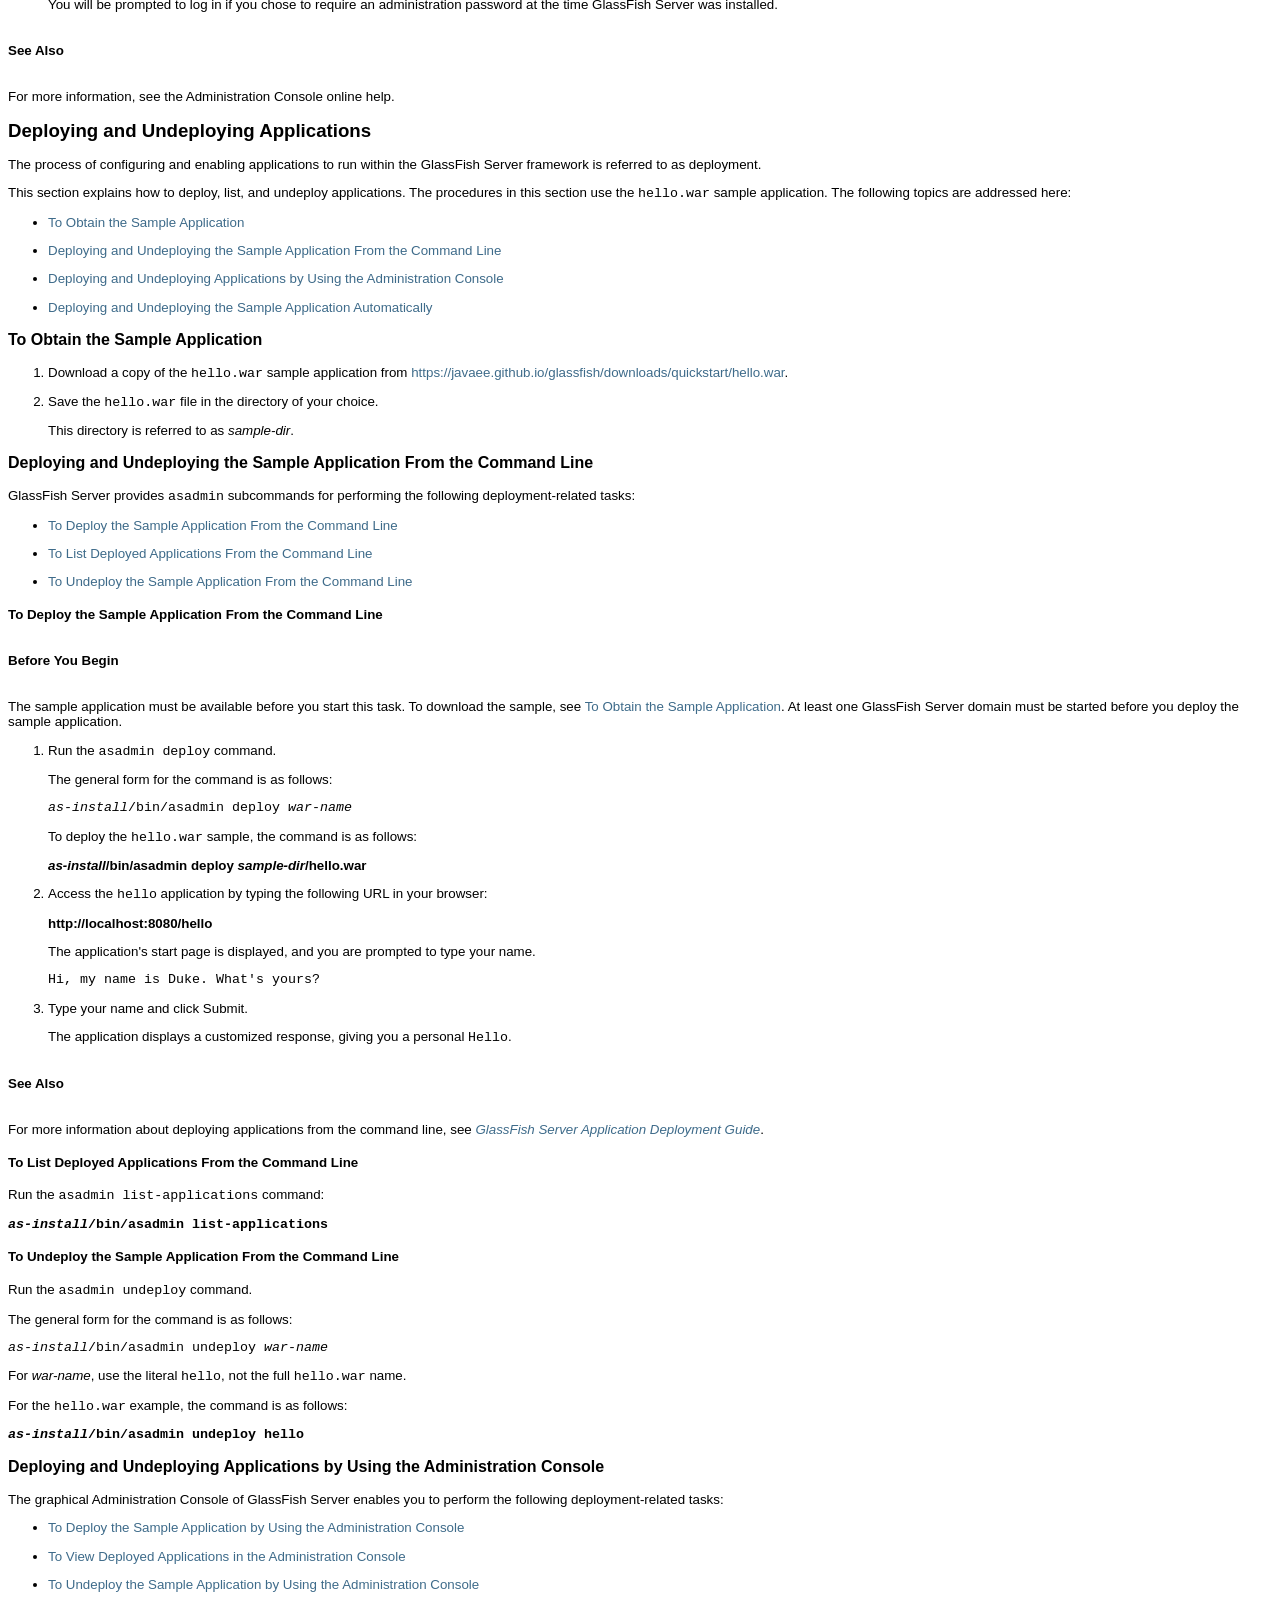
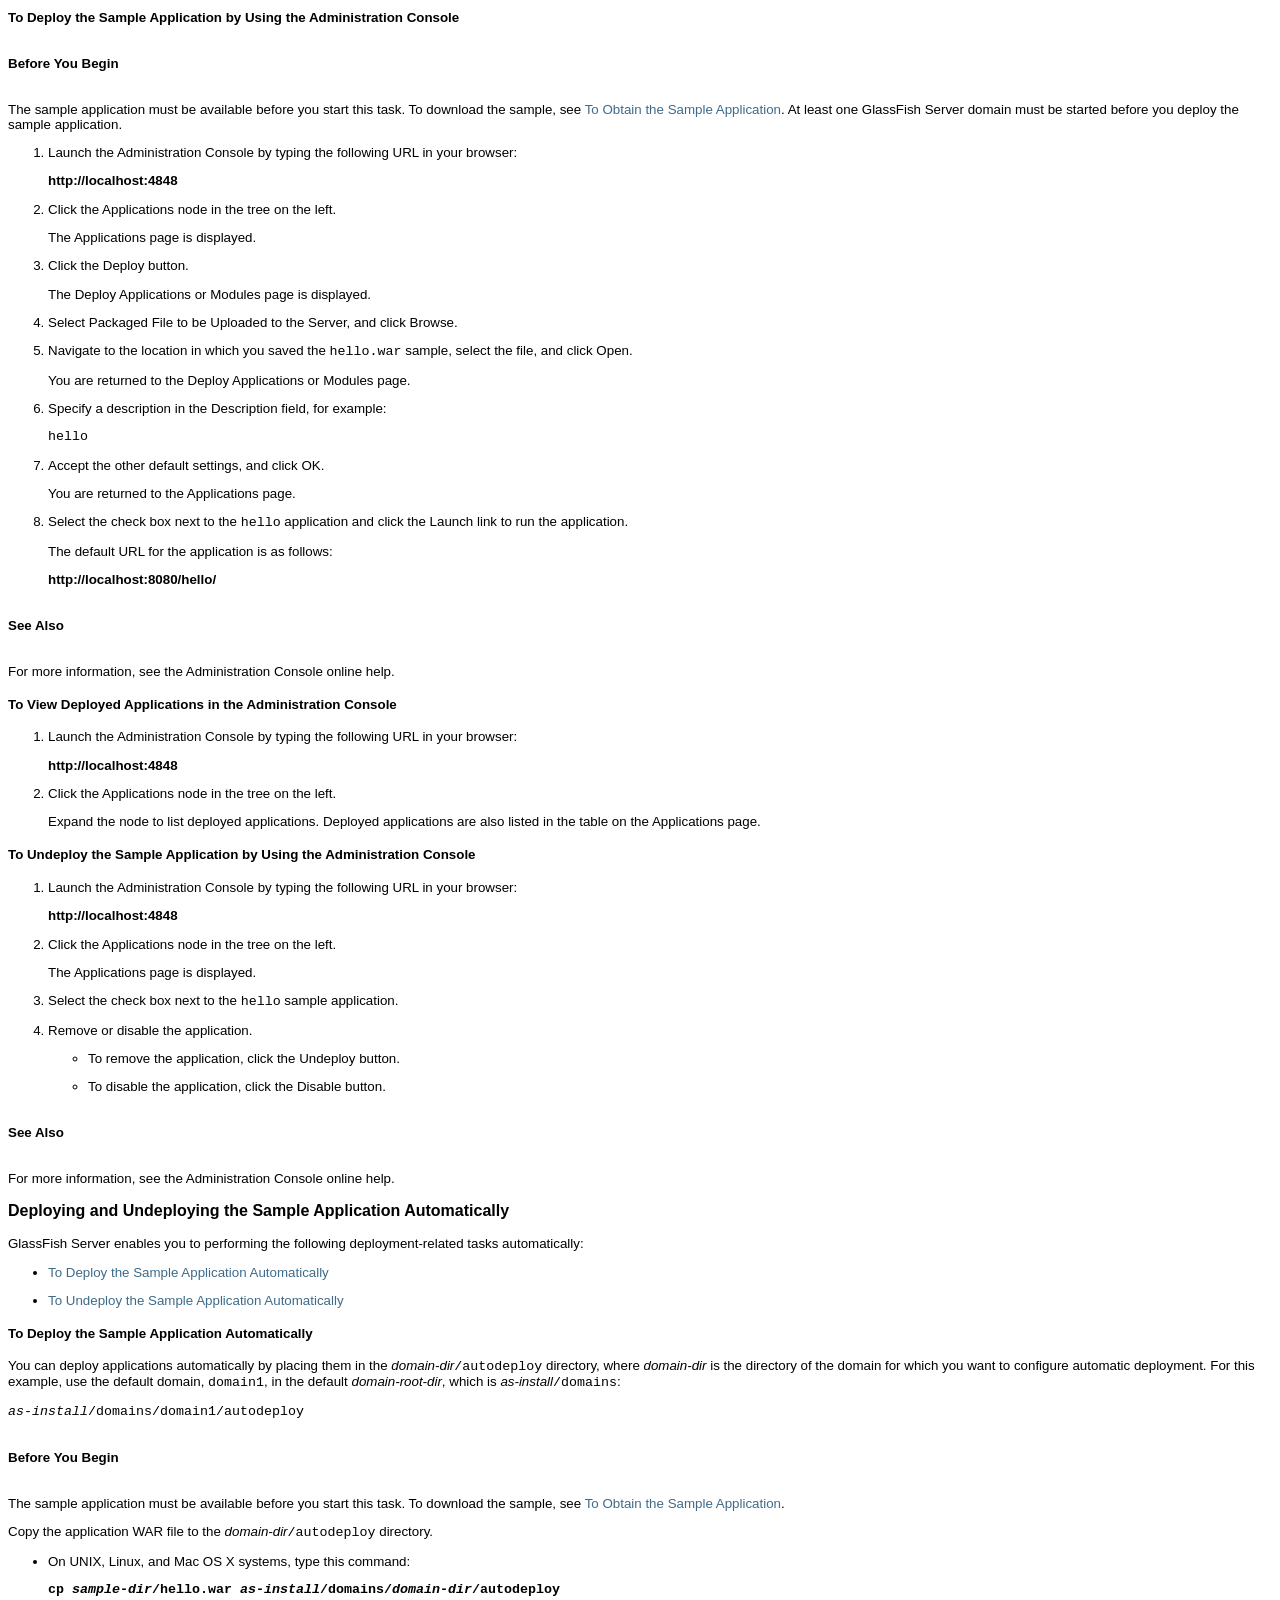
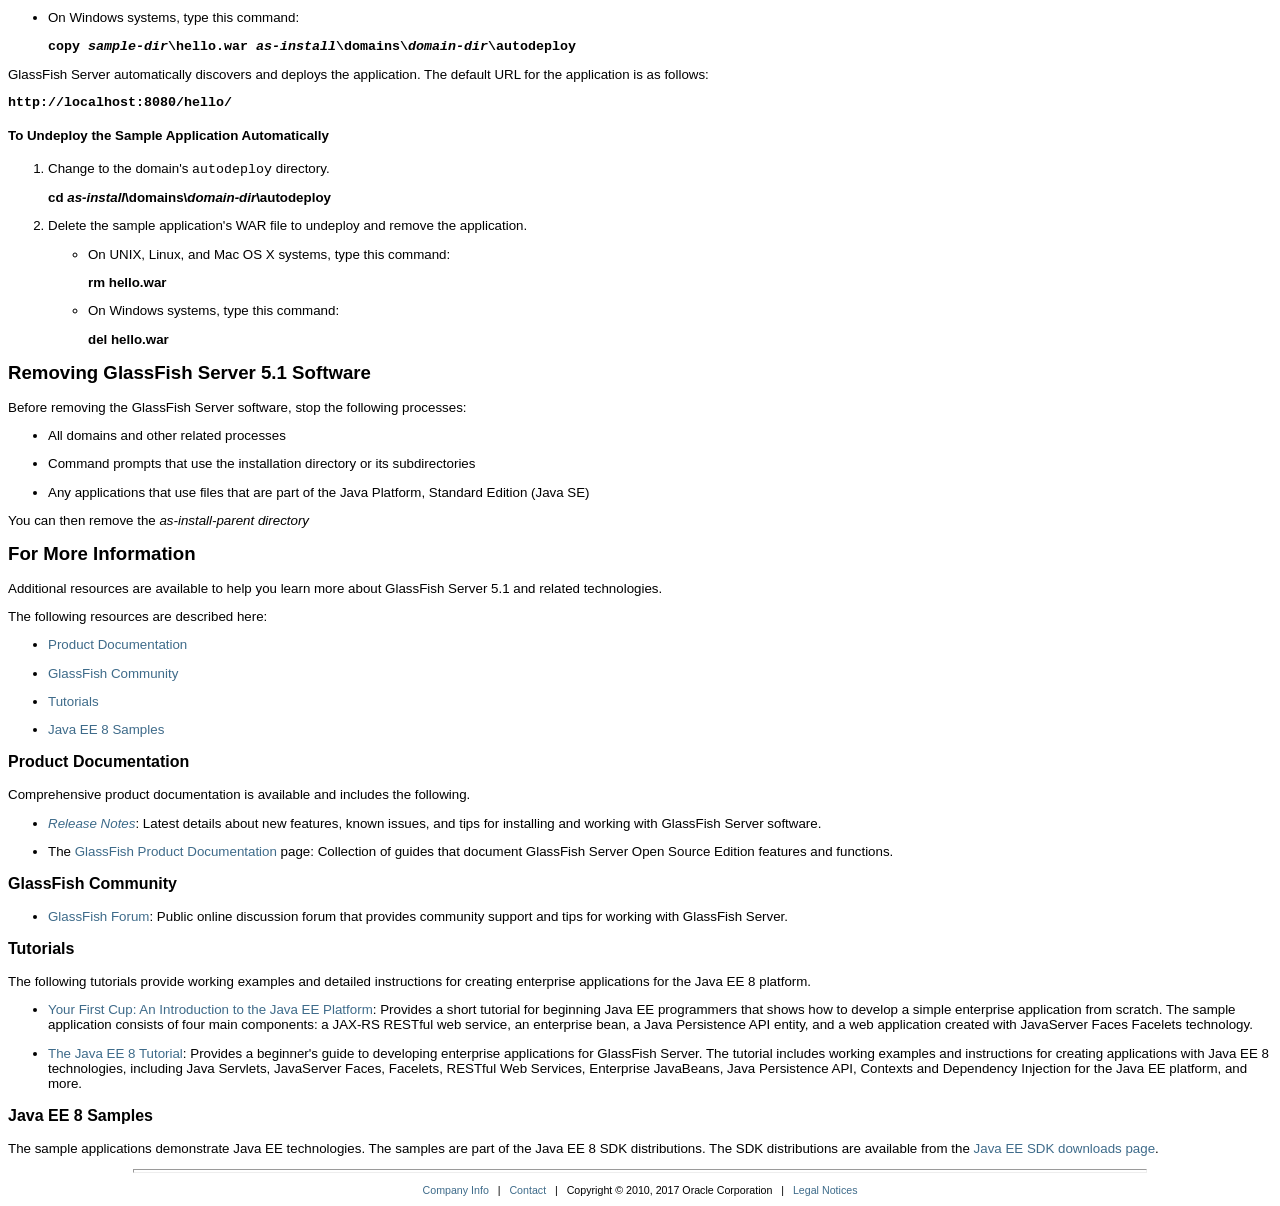
<file: Server/glassfish/docs/quickstart.html>
<!DOCTYPE HTML PUBLIC "-//W3C//DTD HTML 4.01 Transitional//EN">
<html lang="en">
<!--

    Copyright (c) 2010, 2018 Oracle and/or its affiliates. All rights reserved.

    This program and the accompanying materials are made available under the
    terms of the Eclipse Public License v. 2.0, which is available at
    http://www.eclipse.org/legal/epl-2.0.

    This Source Code may also be made available under the following Secondary
    Licenses when the conditions for such availability set forth in the
    Eclipse Public License v. 2.0 are satisfied: GNU General Public License,
    version 2 with the GNU Classpath Exception, which is available at
    https://www.gnu.org/software/classpath/license.html.

    SPDX-License-Identifier: EPL-2.0 OR GPL-2.0 WITH Classpath-exception-2.0

-->

<head>
<style type="text/css">
	body{margin-top:0}
	body,td,p,div,span,a,ul,ul li, ol, ol li, ol li b, dl,h1,h2,h3,h4,h5,h6,li {font-family:geneva,helvetica,arial,"lucida sans",sans-serif; font-size:10pt}
	h1 {font-size:18pt}
	h2 {font-size:14pt}
	h3 {font-size:12pt}
	code,kbd,tt,pre {font-family:monaco,courier,"courier new"; font-size:10pt;}
	p.copy, p.copy a {font-family:geneva,helvetica,arial,"lucida sans",sans-serif; font-size:8pt}
	p.copy {text-align: center}
	table.grey1,tr.grey1,td.grey1{background:#f1f1f1}
	th {color:#ffffff; font-family:geneva,helvetica,arial,"lucida sans",sans-serif; font-size:12pt}
	td.insidehead {font-weight:bold; background:white; text-align: left;}
	a {text-decoration:none; color:#3E6B8A}
	a:visited{color:#917E9C}
	a:hover {text-decoration:underline}
</style>
<title>GlassFish Server 5.1 Quick Start Guide</title>
</head>
<body style="color: rgb(0, 0, 0); background-color: rgb(255, 255, 255);"
link="#594fbf" vlink="#1005fb" alink="#333366"><table width="100%" border="0"
cellspacing="4" cellpadding="2">
<tbody>
<tr>
<td align="right" valign="top"> <a href="http://www.oracle.com">oracle.com</a> </td>
</tr>
<tr>
<td align="left" valign="top" bgcolor="#587993"> <font color="#ffffff"><b>GlassFish Server 5.1</b></font></td>
</tr>
</tbody>
</table><div class="maincontent">
<a name="aboaa"></a><h1>GlassFish Server 5.1 Quick Start Guide</h1>
<p>GlassFish Server provides a server for the development and deployment of Java Platform, Enterprise Edition (Java EE platform) applications and web technologies based on Java technology. GlassFish Server 5.1 provides the following:</p>
<ul>
<li><p>A lightweight and extensible core based on OSGi Alliance standards</p></li>
<li><p>A web container</p></li>
<li><p>An easy-to-use Administration Console for configuration and management</p></li>
</ul>
<p>The following topics are addressed here:</p>
<ul>
<li><p><a href="#ghgpe">About This Quick Start Guide</a></p></li>
<li><p><a href="#ghpfg">Default Paths and File Names</a></p></li>
<li><p><a href="#gixue">Default Administration Values</a></p></li>
<li><p><a href="#gglog">Starting and Stopping the Default Domain</a></p></li>
<li><p><a href="#gglmh">Starting and Stopping the Database Server</a></p></li>
<li><p><a href="#ggllq">Starting the Administration Console</a></p></li>
<li><p><a href="#geyvr">Deploying and Undeploying Applications</a></p></li>
<li><p><a href="#ghgqg">Removing GlassFish Server 5.1 Software</a></p></li>
<li><p><a href="#ggkzh">For More Information</a></p></li>
</ul>
<a id="ghgpe" name="ghgpe"></a><a id="GSQSG00030" name="GSQSG00030"></a>
<h2>About This Quick Start Guide</h2>
<p>This <i>Quick Start Guide</i> demonstrates key features of GlassFish Server and enables you to quickly learn the basics. Step-by-step procedures introduce you to product features and enable you to use them immediately.</p>
<p>This guide assumes that you have already obtained and installed the GlassFish Server 5.1 software. For more information about installing GlassFish Server 5.1, see the <a href="https://javaee.github.io/glassfish/documentation"><cite>Installation Guide</cite></a>.</p>
<p>Instructions and examples in this guide that apply to all supported operating systems use the forward slash character (<code>/</code>) as path separators in all file names and commands. Ensure that you use the correct character for the system on which GlassFish Server is installed. For example:</p>
<ul>
<li><p><b>UNIX, Linux, or Mac OS X systems:</b> <i>as-install</i><code>/bin/asadmin</code></p></li>
<li><p><b>Windows systems:</b> <i>as-install</i><code>\bin\asadmin</code></p></li>
</ul>
<p>This guide provides basic information only. For comprehensive information about GlassFish Server and other entities mentioned in this guide, see <a href="#ggkzh">For More Information</a>.</p>
<p>To review additional details about this release before you begin using the software, see the <a href="https://javaee.github.io/glassfish/documentation"><cite>Release Notes</cite></a>. The <i>Release Notes</i> provide important information about the GlassFish Server 5.1 release, including details about new features, information about known issues and possible workarounds, and tips for installing and working with GlassFish Server 5.1 software.</p>


<a id="ghpfg" name="ghpfg"></a><a id="GSQSG00031" name="GSQSG00031"></a>

<h2>Default Paths and File Names</h2>
<p>The following table describes the default paths and file names that are used in this book.</p>
<a id="sthref2" name="sthref2"></a><a id="sthref3" name="sthref3"></a>
<p><b>Table 1-1 Default Paths and File Names</b></p>
<table  title="Default Paths and File Names" summary="Explanation of the placeholders for denoting default paths and file names." dir="ltr" border="1" width="100%" frame="hsides" rules="rows" cellpadding="3" cellspacing="0">
<col width="14%" />
<col width="35%" />
<col width="*" />
<thead>
<tr align="left" valign="top">
<th align="left" valign="bottom" id="r1c1-t2">Placeholder</th>
<th align="left" valign="bottom" id="r1c2-t2">Description</th>
<th align="left" valign="bottom" id="r1c3-t2">Default Value</th>
</tr>
</thead>
<tbody>
<tr align="left" valign="top">
<td align="left" id="r2c1-t2" headers="r1c1-t2">
<p><i>as-install</i></p>
<br /></td>
<td align="left" headers="r2c1-t2 r1c2-t2">
<p>Represents the base installation directory for GlassFish Server.</p>
<p>In configuration files, <i>as-install</i> is represented as follows:</p>
<p><code>${com.sun.aas.installRoot}</code></p>
</td>
<td align="left" headers="r2c1-t2 r1c3-t2">
<p>Installations on the Oracle Solaris operating system, Linux operating system, and Mac OS operating system:</p>
<p><i>user's-home-directory</i><code>/glassfish5/glassfish</code></p>
<p>Installations on the Windows operating system:</p>
<p><i>SystemDrive</i><code>:\glassfish5\glassfish</code></p>
</td>
</tr>
<tr align="left" valign="top">
<td align="left" id="r3c1-t2" headers="r1c1-t2">
<p><i>as-install-parent</i></p>
<br /></td>
<td align="left" headers="r3c1-t2 r1c2-t2">
<p>Represents the parent of the base installation directory for GlassFish Server.</p>
</td>
<td align="left" headers="r3c1-t2 r1c3-t2">
<p>Installations on the Oracle Solaris operating system, Linux operating system, and Mac operating system:</p>
<p><i>user's-home-directory</i><code>/glassfish5</code></p>
<p>Installations on the Windows operating system:</p>
<p><i>SystemDrive</i><code>:\glassfish5</code></p>
</td>
</tr>
<tr align="left" valign="top">
<td align="left" id="r5.0-t2" headers="r1c1-t2">
<p><i>domain-root-dir</i></p>
<br /></td>
<td align="left" headers="r5.0-t2 r1c2-t2">
<p>Represents the directory in which a domain is created by default.</p>
</td>
<td align="left" headers="r5.0-t2 r1c3-t2">
<p><i>as-install</i><code>/domains/</code></p>
</td>
</tr>
<tr align="left" valign="top">
<td align="left" id="r5c1-t2" headers="r1c1-t2">
<p><i>domain-dir</i></p>
<br /></td>
<td align="left" headers="r5c1-t2 r1c2-t2">
<p>Represents the directory in which a domain's configuration is stored.</p>
<p>In configuration files, <i>domain-dir</i> is represented as follows:</p>
<p><code>${com.sun.aas.instanceRoot}</code></p>
</td>
<td align="left" headers="r5c1-t2 r1c3-t2">
<p><i>domain-root-dir</i><code>/</code><i>domain-name</i></p>
</td>
</tr>
<tr align="left" valign="top">
<td align="left" id="r6c1-t2" headers="r1c1-t2">
<p><i>instance-dir</i></p>
<br /></td>
<td align="left" headers="r6c1-t2 r1c2-t2">
<p>Represents the directory for a server instance.</p>
</td>
<td align="left" headers="r6c1-t2 r1c3-t2">
<p><i>domain-dir</i><code>/</code><i>instance-name</i></p>
</td>
</tr>
</tbody>
</table>
<br />


<a id="gixue" name="gixue"></a><a id="GSQSG00032" name="GSQSG00032"></a>

<h2>Default Administration Values</h2>
<p>The following table lists default administration values for GlassFish Server. See <a href="#ghpfg">Default Paths and File Names</a> for more information about the <i>as-install</i> and <i>domain-dir</i> placeholders.</p>
<a id="sthref4" name="sthref4"></a><a id="gixxy" name="gixxy"></a>
<p><b>Table 1-2 Default Administration Values</b></p>
<table  title="Default Administration Values" summary="Summary of default paths and port numbers for administration." dir="ltr" border="1" width="100%" frame="hsides" rules="rows" cellpadding="3" cellspacing="0">
<col width="*" />
<col width="50%" />
<thead>
<tr align="left" valign="top">
<th align="left" valign="bottom" id="r1c1-t3">Item</th>
<th align="left" valign="bottom" id="r1c2-t3">Default Value or Location</th>
</tr>
</thead>
<tbody>
<tr align="left" valign="top">
<td align="left" id="r2c1-t3" headers="r1c1-t3">
<p>Domain name</p>
</td>
<td align="left" headers="r2c1-t3 r1c2-t3">
<p><code>domain1</code></p>
</td>
</tr>
<tr align="left" valign="top">
<td align="left" id="r3c1-t3" headers="r1c1-t3">
<p>Master password</p>
</td>
<td align="left" headers="r3c1-t3 r1c2-t3">
<p><code>changeit</code></p>
</td>
</tr>
<tr align="left" valign="top">
<td align="left" id="r5.0-t3" headers="r1c1-t3">
<p><code>asadmin</code> command-line utility</p>
</td>
<td align="left" headers="r5.0-t3 r1c2-t3">
<p><i>as-install</i><code>/bin</code></p>
</td>
</tr>
<tr align="left" valign="top">
<td align="left" id="r5c1-t3" headers="r1c1-t3">
<p>Configuration files</p>
</td>
<td align="left" headers="r5c1-t3 r1c2-t3">
<p><i>domain-dir</i><code>/config</code></p>
</td>
</tr>
<tr align="left" valign="top">
<td align="left" id="r6c1-t3" headers="r1c1-t3">
<p>Log files</p>
</td>
<td align="left" headers="r6c1-t3 r1c2-t3">
<p><i>domain-dir</i><code>/logs</code></p>
</td>
</tr>
<tr align="left" valign="top">
<td align="left" id="r7c1-t3" headers="r1c1-t3">
<p>Administration server port</p>
</td>
<td align="left" headers="r7c1-t3 r1c2-t3">
<p><code>4848</code></p>
</td>
</tr>
<tr align="left" valign="top">
<td align="left" id="r8c1-t3" headers="r1c1-t3">
<p>HTTP port</p>
</td>
<td align="left" headers="r8c1-t3 r1c2-t3">
<p><code>8080</code></p>
</td>
</tr>
<tr align="left" valign="top">
<td align="left" id="r9c1-t3" headers="r1c1-t3">
<p>HTTPS port</p>
</td>
<td align="left" headers="r9c1-t3 r1c2-t3">
<p><code>8181</code></p>
</td>
</tr>
<tr align="left" valign="top">
<td align="left" id="r10c1-t3" headers="r1c1-t3">
<p>Pure JMX clients port</p>
</td>
<td align="left" headers="r10c1-t3 r1c2-t3">
<p><code>8686</code></p>
</td>
</tr>
<tr align="left" valign="top">
<td align="left" id="r11c1-t3" headers="r1c1-t3">
<p>Message Queue port</p>
</td>
<td align="left" headers="r11c1-t3 r1c2-t3">
<p><code>7676</code></p>
</td>
</tr>
<tr align="left" valign="top">
<td align="left" id="r12c1-t3" headers="r1c1-t3">
<p>IIOP port</p>
</td>
<td align="left" headers="r12c1-t3 r1c2-t3">
<p><code>3700</code></p>
</td>
</tr>
<tr align="left" valign="top">
<td align="left" id="r13c1-t3" headers="r1c1-t3">
<p>IIOP/SSL port</p>
</td>
<td align="left" headers="r13c1-t3 r1c2-t3">
<p><code>3820</code></p>
</td>
</tr>
<tr align="left" valign="top">
<td align="left" id="r15.0-t3" headers="r1c1-t3">
<p>IIOP/SSL port with mutual authentication</p>
</td>
<td align="left" headers="r15.0-t3 r1c2-t3">
<p><code>3920</code></p>
</td>
</tr>
</tbody>
</table>
<br />


<a id="gglog" name="gglog"></a><a id="GSQSG00033" name="GSQSG00033"></a>

<h2>Starting and Stopping the Default Domain</h2>
<p>When you install GlassFish Server, a default domain named <code>domain1</code> is created. The following procedures describe how to start and stop <code>domain1</code> when it is the only domain. For information about starting and stopping a domain when there are multiple domains, see <i>Administering Domains</i> in <a href="https://javaee.github.io/glassfish/documentation"><i>Oracle GlassFish Server Administration Guide</i></a>.</p>
<a id="ggmpd" name="ggmpd"></a><a id="GSQSG00005" name="GSQSG00005"></a>

<h3>To Start the Default Domain</h3>
<a id="sthref5" name="sthref5"></a>
<h6>Before You Begin</h6>
<p>GlassFish Server software must be installed before you start the domain.</p>
<p>Run the <code>asadmin start-domain</code> command without an operand:</p>
<pre>
<b><i>as-install</i>/bin/asadmin start-domain</b>
</pre>
<p>The command starts the default domain, <code>domain1</code>.</p>


<a id="ggmsx" name="ggmsx"></a><a id="GSQSG00006" name="GSQSG00006"></a>

<h3>To Stop the Default Domain</h3>
<p>Run the <code>asadmin stop-domain</code> command without an operand:</p>
<pre>
<b><i>as-install</i>/bin/asadmin stop-domain</b>
</pre>
<p>The command stops the default domain, <code>domain1</code>.</p>

<br />
<p><b>Tip:</b></p>
<p>To determine whether a domain is running, use the <code>asadmin list-domains</code> command:</p>
<pre>
<b><i>as-install</i>/bin/asadmin list-domains</b>
</pre>
<br />




<a id="gglmh" name="gglmh"></a><a id="GSQSG00034" name="GSQSG00034"></a>

<h2>Starting and Stopping the Database Server</h2>
<p>A database server is not started by default when you start the GlassFish Server domain. If your applications require a database back end, you must start and stop the database server manually.</p>
<p>The following procedures describe how to start and stop the Java DB server that is bundled with GlassFish Server. For information about starting and stopping other database servers, see the documentation for your specific product.</p>
<p>For the list of database products supported in this release, see the <a href="https://javaee.github.io/glassfish/documentation"><cite>Release Notes</cite></a>.</p>
<p>For more information about database connectivity, see <i>Administering Database Connectivity,</i> in <a href="https://javaee.github.io/glassfish/documentation"><i>Oracle GlassFish Server Administration Guide</i></a>.</p>
<a id="ggncr" name="ggncr"></a><a id="GSQSG00007" name="GSQSG00007"></a>

<h3>To Start the Java DB Server</h3>
<a id="sthref6" name="sthref6"></a>
<h6>Before You Begin</h6>
<p>At least one GlassFish Server domain must be started before you start the database server.</p>
<p>Run the <code>asadmin start-database</code> command.</p>
<p>The general form for the command is as follows:</p>
<pre>
<i>as-install</i>/bin/asadmin start-database --dbhome <i>directory-path</i>
</pre>
<p>For example, to start the Java DB server from its default location:</p>
<pre>
<b><i>as-install</i>/bin/asadmin start-database --dbhome <i>as-install-parent</i>/javadb</b>
</pre>

<a id="ggnez" name="ggnez"></a><a id="GSQSG00008" name="GSQSG00008"></a>

<h3>To Stop the Java DB Server</h3>
<p>Run the <code>asadmin stop-database</code> command:</p>
<pre>
<b><i>as-install</i>/bin/asadmin stop-database</b>
</pre>


<a id="ggllq" name="ggllq"></a><a id="GSQSG00035" name="GSQSG00035"></a>

<h2>Starting the Administration Console</h2>
<p>The GlassFish Server Administration Console provides a browser interface for configuring, administering, and monitoring GlassFish Server.</p>
<a id="ggnbp" name="ggnbp"></a><a id="GSQSG00009" name="GSQSG00009"></a>

<h3>To Start the Administration Console</h3>
<a id="sthref7" name="sthref7"></a>
<h6>Before You Begin</h6>
<p>At least one GlassFish Server domain must be started.</p>
<ol>
<li><p>Type the URL in your browser.</p>
<p>The default URL for the Administration Console on the local host is as follows:</p>
<pre>
<b>http://localhost:4848</b>
</pre></li>
<li><p>If prompted, log in to the Administration Console.</p>
<p>You will be prompted to log in if you chose to require an administration password at the time GlassFish Server was installed.</p></li>
</ol>
<a id="sthref8" name="sthref8"></a>
<h6>See Also</h6>
<p>For more information, see the Administration Console online help.</p>



<a id="geyvr" name="geyvr"></a><a id="GSQSG00036" name="GSQSG00036"></a>

<h2>Deploying and Undeploying Applications</h2>
<p>The process of configuring and enabling applications to run within the GlassFish Server framework is referred to as deployment.</p>
<p>This section explains how to deploy, list, and undeploy applications. The procedures in this section use the <code>hello.war</code> sample application. The following topics are addressed here:</p>
<ul>
<li><p><a href="#ghgis">To Obtain the Sample Application</a></p></li>
<li><p><a href="#gkpao">Deploying and Undeploying the Sample Application From the Command Line</a></p></li>
<li><p><a href="#gkpau">Deploying and Undeploying Applications by Using the Administration Console</a></p></li>
<li><p><a href="#gkpaa">Deploying and Undeploying the Sample Application Automatically</a></p></li>
</ul>
<a id="ghgis" name="ghgis"></a><a id="GSQSG00010" name="GSQSG00010"></a>

<h3>To Obtain the Sample Application</h3>
<ol>
<li><p>Download a copy of the <code>hello.war</code> sample application from <code><a href="https://javaee.github.io/glassfish/downloads/quickstart/hello.war">https://javaee.github.io/glassfish/downloads/quickstart/hello.war</a></code>.</p></li>
<li><p>Save the <code>hello.war</code> file in the directory of your choice.</p>
<p>This directory is referred to as <i>sample-dir</i>.</p></li>
</ol>


<a id="gkpao" name="gkpao"></a><a id="GSQSG00044" name="GSQSG00044"></a>

<h3>Deploying and Undeploying the Sample Application From the Command Line</h3>
<p>GlassFish Server provides <code>asadmin</code> subcommands for performing the following deployment-related tasks:</p>
<ul>
<li><p><a href="#ggndq">To Deploy the Sample Application From the Command Line</a></p></li>
<li><p><a href="#ggnco">To List Deployed Applications From the Command Line</a></p></li>
<li><p><a href="#ggnbm">To Undeploy the Sample Application From the Command Line</a></p></li>
</ul>
<a id="ggndq" name="ggndq"></a><a id="GSQSG00011" name="GSQSG00011"></a>

<h4>To Deploy the Sample Application From the Command Line</h4>
<a id="sthref9" name="sthref9"></a>
<h6>Before You Begin</h6>
<p>The sample application must be available before you start this task. To download the sample, see <a href="#ghgis">To Obtain the Sample Application</a>. At least one GlassFish Server domain must be started before you deploy the sample application.</p>
<ol>
<li><p>Run the <code>asadmin deploy</code> command.</p>
<p>The general form for the command is as follows:</p>
<pre>
<i>as-install</i>/bin/asadmin deploy <i>war-name</i>
</pre>
<p>To deploy the <code>hello.war</code> sample, the command is as follows:</p>
<pre>
<b><i>as-install</i>/bin/asadmin deploy </b><code><b><i>sample-dir</i></b></code><b>/hello.war</b>
</pre></li>
<li><p>Access the <code>hello</code> application by typing the following URL in your browser:</p>
<pre>
<b>http://localhost:8080/hello</b>
</pre>
<p>The application's start page is displayed, and you are prompted to type your name.</p>
<pre>
Hi, my name is Duke. What's yours?
</pre></li>
<li><p>Type your name and click Submit.</p>
<p>The application displays a customized response, giving you a personal <code>Hello</code>.</p></li>
</ol>
<a id="sthref10" name="sthref10"></a>
<h6>See Also</h6>
<p>For more information about deploying applications from the command line, see <a href="https://javaee.github.io/glassfish/documentation"><i>GlassFish Server Application Deployment Guide</i></a>.</p>


<a id="ggnco" name="ggnco"></a><a id="GSQSG00012" name="GSQSG00012"></a>

<h4>To List Deployed Applications From the Command Line</h4>
<p>Run the <code>asadmin list-applications</code> command:</p>
<pre>
<b><i>as-install</i>/bin/asadmin list-applications</b>
</pre>

<a id="ggnbm" name="ggnbm"></a><a id="GSQSG00013" name="GSQSG00013"></a>

<h4>To Undeploy the Sample Application From the Command Line</h4>
<p>Run the <code>asadmin undeploy</code> command.</p>
<p>The general form for the command is as follows:</p>
<pre>
<i>as-install</i>/bin/asadmin undeploy <i>war-name</i>
</pre>
<p>For <i>war-name</i>, use the literal <code>hello</code>, not the full <code>hello.war</code> name.</p>
<p>For the <code>hello.war</code> example, the command is as follows:</p>
<pre>
<b><i>as-install</i>/bin/asadmin undeploy hello</b>
</pre>
<a id="sthref11" name="sthref11"></a>


<a id="gkpau" name="gkpau"></a><a id="GSQSG00045" name="GSQSG00045"></a>

<h3>Deploying and Undeploying Applications by Using the Administration Console</h3>
<p>The graphical Administration Console of GlassFish Server enables you to perform the following deployment-related tasks:</p>
<ul>
<li><p><a href="#ggnbn">To Deploy the Sample Application by Using the Administration Console</a></p></li>
<li><p><a href="#ggncd">To View Deployed Applications in the Administration Console</a></p></li>
<li><p><a href="#ggneh">To Undeploy the Sample Application by Using the Administration Console</a></p></li>
</ul>
<a id="ggnbn" name="ggnbn"></a><a id="GSQSG00014" name="GSQSG00014"></a>

<h4>To Deploy the Sample Application by Using the Administration Console</h4>
<a id="sthref12" name="sthref12"></a>
<h6>Before You Begin</h6>
<p>The sample application must be available before you start this task. To download the sample, see <a href="#ghgis">To Obtain the Sample Application</a>. At least one GlassFish Server domain must be started before you deploy the sample application.</p>
<ol>
<li><p>Launch the Administration Console by typing the following URL in your browser:</p>
<pre>
<b>http://localhost:4848</b>
</pre></li>
<li><p>Click the Applications node in the tree on the left.</p>
<p>The Applications page is displayed.</p></li>
<li><p>Click the Deploy button.</p>
<p>The Deploy Applications or Modules page is displayed.</p></li>
<li><p>Select Packaged File to be Uploaded to the Server, and click Browse.</p></li>
<li><p>Navigate to the location in which you saved the <code>hello.war</code> sample, select the file, and click Open.</p>
<p>You are returned to the Deploy Applications or Modules page.</p></li>
<li><p>Specify a description in the Description field, for example:</p>
<p><code>hello</code></p></li>
<li><p>Accept the other default settings, and click OK.</p>
<p>You are returned to the Applications page.</p></li>
<li><p>Select the check box next to the <code>hello</code> application and click the Launch link to run the application.</p>
<p>The default URL for the application is as follows:</p>
<pre>
<b>http://localhost:8080/hello/</b>
</pre></li>
</ol>
<a id="sthref13" name="sthref13"></a>
<h6>See Also</h6>
<p>For more information, see the Administration Console online help.</p>


<a id="ggncd" name="ggncd"></a><a id="GSQSG00015" name="GSQSG00015"></a>

<h4>To View Deployed Applications in the Administration Console</h4>
<ol>
<li><p>Launch the Administration Console by typing the following URL in your browser:</p>
<pre>
<b>http://localhost:4848</b>
</pre></li>
<li><p>Click the Applications node in the tree on the left.</p>
<p>Expand the node to list deployed applications. Deployed applications are also listed in the table on the Applications page.</p></li>
</ol>


<a id="ggneh" name="ggneh"></a><a id="GSQSG00016" name="GSQSG00016"></a>

<h4>To Undeploy the Sample Application by Using the Administration Console</h4>
<ol>
<li><p>Launch the Administration Console by typing the following URL in your browser:</p>
<pre>
<b>http://localhost:4848</b>
</pre></li>
<li><p>Click the Applications node in the tree on the left.</p>
<p>The Applications page is displayed.</p></li>
<li><p>Select the check box next to the <code>hello</code> sample application.</p></li>
<li><p>Remove or disable the application.</p>
<ul>
<li><p>To remove the application, click the Undeploy button.</p></li>
<li><p>To disable the application, click the Disable button.</p></li>
</ul>
</li>
</ol>
<a id="sthref14" name="sthref14"></a>
<h6>See Also</h6>
<p>For more information, see the Administration Console online help.</p>



<a id="gkpaa" name="gkpaa"></a><a id="GSQSG00046" name="GSQSG00046"></a>

<h3>Deploying and Undeploying the Sample Application Automatically</h3>
<p>GlassFish Server enables you to performing the following deployment-related tasks automatically:</p>
<ul>
<li><p><a href="#geyvj">To Deploy the Sample Application Automatically</a></p></li>
<li><p><a href="#ggncw">To Undeploy the Sample Application Automatically</a></p></li>
</ul>
<a id="geyvj" name="geyvj"></a><a id="GSQSG00017" name="GSQSG00017"></a>

<h4>To Deploy the Sample Application Automatically</h4>
<p>You can deploy applications automatically by placing them in the <i>domain-dir</i><code>/autodeploy</code> directory, where <i>domain-dir</i> is the directory of the domain for which you want to configure automatic deployment. For this example, use the default domain, <code>domain1</code>, in the default <i>domain-root-dir</i>, which is <i>as-install</i><code>/domains</code>:</p>
<pre>
<i>as-install</i>/domains/domain1/autodeploy
</pre>
<a id="sthref15" name="sthref15"></a>
<h6>Before You Begin</h6>
<p>The sample application must be available before you start this task. To download the sample, see <a href="#ghgis">To Obtain the Sample Application</a>.</p>
<p>Copy the application WAR file to the <i>domain-dir</i><code>/autodeploy</code> directory.</p>
<ul>
<li><p>On UNIX, Linux, and Mac OS X systems, type this command:</p>
<pre>
<b>cp </b><code><b><i>sample-dir</i></b></code><b>/hello.war <i>as-install</i>/domains/<i>domain-dir</i>/autodeploy</b>
</pre></li>
<li><p>On Windows systems, type this command:</p>
<pre>
<b>copy </b><code><b><i>sample-dir</i></b></code><b>\hello.war <i>as-install</i>\domains\<i>domain-dir</i>\autodeploy</b>
</pre></li>
</ul>
<p>GlassFish Server automatically discovers and deploys the application. The default URL for the application is as follows:</p>
<pre>
<b>http://localhost:8080/hello/</b>
</pre>

<a id="ggncw" name="ggncw"></a><a id="GSQSG00018" name="GSQSG00018"></a>

<h4>To Undeploy the Sample Application Automatically</h4>
<ol>
<li><p>Change to the domain's <code>autodeploy</code> directory.</p>
<pre>
<b>cd <i>as-install</i>\domains\<i>domain-dir</i>\autodeploy</b>
</pre></li>
<li><p>Delete the sample application's WAR file to undeploy and remove the application.</p>
<ul>
<li><p>On UNIX, Linux, and Mac OS X systems, type this command:</p>
<pre>
<b>rm hello.war</b>
</pre></li>
<li><p>On Windows systems, type this command:</p>
<pre>
<b>del hello.war</b>
</pre></li>
</ul>
</li>
</ol>



<a id="ghgqg" name="ghgqg"></a><a id="GSQSG00039" name="GSQSG00039"></a>

<h2>Removing GlassFish Server 5.1 Software</h2>
<p>Before removing the GlassFish Server software, stop the following processes:</p>
<ul>
<li><p>All domains and other related processes</p></li>
<li><p>Command prompts that use the installation directory or its subdirectories</p></li>
<li><p>Any applications that use files that are part of the Java Platform, Standard Edition (Java SE)</p></li>
</ul>
<p>You can then remove the <i>as-install-parent directory</i> </p>

<a id="ggrkk" name="ggrkk"></a><a id="GSQSG00021" name="GSQSG00021"></a>

<a id="ggkzh" name="ggkzh"></a><a id="GSQSG00040" name="GSQSG00040"></a>

<h2>For More Information</h2>
<p>Additional resources are available to help you learn more about GlassFish Server 5.1 and related technologies.</p>
<p>The following resources are described here:</p>
<ul>
<li><p><a href="#ghhir">Product Documentation</a></p></li>
<li><p><a href="#ghhis">GlassFish Community</a></p></li>
<li><p><a href="#giyjo">Tutorials</a></p></li>
<li><p><a href="#gintm">Java EE 8 Samples</a></p></li>
</ul>
<a id="ghhir" name="ghhir"></a><a id="GSQSG00050" name="GSQSG00050"></a>

<h3>Product Documentation</h3>
<p>Comprehensive product documentation is available and includes the following.</p>
<ul>
<li><p><a href="https://javaee.github.io/glassfish/documentation"><cite>Release Notes</cite></a>: Latest details about new features, known issues, and tips for installing and working with GlassFish Server software.</p></li>
<li><p>The <a href="https://javaee.github.io/glassfish/documentation">GlassFish Product Documentation</a> page: Collection of guides that document GlassFish Server Open Source Edition features and functions.</p></li>
</ul>


<a id="ghhis" name="ghhis"></a><a id="GSQSG00051" name="GSQSG00051"></a>

<h3>GlassFish Community</h3>
<ul>
<li><p><a href="https://javaee.groups.io/g/glassfish/">GlassFish Forum</a>: Public online discussion forum that provides community support and tips for working with GlassFish Server.</p></li>
</ul>


<a id="giyjo" name="giyjo"></a><a id="GSQSG00052" name="GSQSG00052"></a>

<h3>Tutorials</h3>
<p>The following tutorials provide working examples and detailed instructions for creating enterprise applications for the Java EE 8 platform.</p>
<ul>
<li><p><a href="https://javaee.github.io/firstcup">Your First Cup: An Introduction to the Java EE Platform</a>: Provides a short tutorial for beginning Java EE programmers that shows how to develop a simple enterprise application from scratch. The sample application consists of four main components: a JAX-RS RESTful web service, an enterprise bean, a Java Persistence API entity, and a web application created with JavaServer Faces Facelets technology.</p></li>
<li><p><a href="https://javaee.github.io/tutorial">The Java EE 8 Tutorial</a>: Provides a beginner's guide to developing enterprise applications for GlassFish Server. The tutorial includes working examples and instructions for creating applications with Java EE 8 technologies, including Java Servlets, JavaServer Faces, Facelets, RESTful Web Services, Enterprise JavaBeans, Java Persistence API, Contexts and Dependency Injection for the Java EE platform, and more.</p></li>
</ul>


<a id="gintm" name="gintm"></a><a id="GSQSG00053" name="GSQSG00053"></a>

<h3>Java EE 8 Samples</h3>
<p>The sample applications demonstrate Java EE technologies. The samples are part of the Java EE 8 SDK distributions. The SDK distributions are available from the <a href="http://www.oracle.com/technetwork/java/javaee/downloads/index.html">Java EE SDK downloads page</a>.</p>
</div> <hr style="width: 80%; height: 2px;"> <p
class="copy"><a href="http://www.oracle.com/corporate/">Company Info</a> &nbsp;&nbsp;|&nbsp;&nbsp; <a
href="http://www.oracle.com/corporate/contact/">Contact</a> &nbsp;&nbsp;|&nbsp;&nbsp;
Copyright &copy; 2010, 2017 Oracle Corporation &nbsp;&nbsp;|&nbsp;&nbsp; <a
href="./copyright.html">Legal Notices</a></p></body></html>
</file>
<file: target/ChatWebSocket-1.0-SNAPSHOT/view/template-style.css>
.container{
  max-width:1170px; 
  margin:auto;
}
img{ max-width:100%;}
.inbox_people {
  background: #f8f8f8 none repeat scroll 0 0;
  float: left;
  overflow: hidden;
  width: 40%; border-right:1px solid #c4c4c4;
}
.inbox_msg {
  border: 2px solid #000000;
  clear: both;
  overflow: hidden;
}
.top_spac{ margin: 20px 0 0;}

.clickable div:hover, .clickable span:hover{
  cursor: pointer;
}

.recent_heading {float: left; width:40%;}
.srch_bar {
  display: inline-block;
  text-align: right;
  width: 60%; 
  /*padding:0*/
}
.headind_srch{ padding:10px 1px 10px 29px; overflow:hidden; border-bottom:1px solid #c4c4c4;}

.recent_heading h4 {
  color: #05728f;
  font-size: 21px;
  margin: auto;
}
.srch_bar input{ border:1px solid #cdcdcd; border-width:0 0 1px 0; width:80%; padding:2px 0 4px 6px; background:none;}
.srch_bar .input-group-addon button {
  background: rgba(0, 0, 0, 0) none repeat scroll 0 0;
  border: medium none;
  padding: 0;
  color: #707070;
  font-size: 18px;
}
.srch_bar .input-group-addon { margin: 0 0 0 -27px;}

.chat_ib h5{ font-size:15px; color:#464646; margin:0 0 8px 0;}
.chat_ib h5 span{ font-size:13px; float:right;}
.chat_ib p{ 
  font-size:14px; 
  color:#989898; 
  margin:auto;
  
}
.chat_img {
  float: left;
  width: 11%;
}
.chat_ib {
  float: left;
  padding: 0 0 0 15px;
  width: 88%;
}

.chat_people{ overflow:hidden; clear:both;}
.chat_list {
  border-bottom: 1px solid #c4c4c4;
  margin: 0;
  padding: 18px 16px 10px;
}
.inbox_chat { height: 615px; overflow-y: scroll;}

.active_chat{ background:#ebebeb;}
.incoming_msg{
  margin-top: 8px;
}
.incoming_msg_img {
  margin-top: 8px;
  margin-left: 7px;
  display: inline-block;
  width: 6%;
}
.received_msg {
  display: inline-block;
  vertical-align: top;
  width: 92%;
 }
 .received_withd_msg p {
  background: #ebebeb none repeat scroll 0 0;
  border-radius: 3px;
  color: #646464;
  font-size: 14px;
  margin: 0;
  padding: 5px 10px 5px 12px;
  width: 100%;
}
.time_date {
  color: #747474;
  display: block;
  font-size: 12px;
  margin: 1px 0 0;
}
.received_withd_msg { width: 57%;}
.mesgs {
  float: left;
  width: 60%;
}

 .sent_msg p {
  background: #05728f none repeat scroll 0 0;
  border-radius: 3px;
  font-size: 14px;
  margin: 0; color:#fff;
  padding: 5px 10px 5px 12px;
  width:100%;
}
.outgoing_msg{ 
  overflow:hidden; 
  margin:8px 0 8px;
}
.sent_msg {
  float: right;
  width: 46%;
}
.input_msg_write textarea {
  background: rgba(0, 0, 0, 0) none repeat scroll 0 0;
  border: medium none;
  color: #4c4c4c;
  font-size: 15px;
  min-height: 48px;
  width: 93%;
}

.type_msg {border-top: 1px solid #c4c4c4;position: relative;}
.msg_send_btn {
  background: #05728f none repeat scroll 0 0;
  border: medium none;
  border-radius: 50%;
  color: #fff;
  cursor: pointer;
  font-size: 17px;
  height: 30px;
  position: absolute;
  right: 4;
  top: 11px;
  width: 33px;
}
.messaging { padding: 0 0 50px 0;}
.msg_history {
  height: 550px;
  overflow-y: auto;
  overflow-x: hidden;
}
#boxNew{
  padding: 20px 55px 20px;
}
#convBox{
  background: #ffffff;
  height: 678px;
}
.newBtn{
  font-size:14px; 
  color:#989898; 
  margin: 40px 20px 40px 20px;
}
.userDescription, .groupDescription{
  border-bottom: 1px solid #c4c4c4;
}
.text-center{
  border: 10px double #000000;
  margin-top: 15px;
  margin-bottom: 15px;
  padding: 5px;
}
.profile_image{
  display: inline-block;
  width: 5%;
  margin: 5px;
}
.userName{
  font-size: 35px;
  vertical-align: middle;
}
.descTitle{
  text-align: center;
  font-size: 30px;
  padding-top: 2px;
  padding-bottom: 4px;
  border-bottom: 1px solid #c4c4c4
}
.membersTitle{
  text-align: center;
  font-size: 20px;
  color:#989898; 
  margin-top: 20px;
  margin-bottom: 5px;
}
.listOfMembers{
  margin-left: 100px;
  position: relative;
  left: 2%;
  right: 2%;
  height: 440px;
  border: 1px solid #c4c4c4;
  overflow-y: scroll;
  width: 56%;
}
.listOfMembersAdmin{
  height: 370px;
}
.groupModificationForm{
  display: inline-block;
  margin-left: 2.05%;
}
.btnApplyGroupMod{
  margin-top: 10px;
  margin-bottom: 30px;
  margin-left: 23.7%;
  position: relative;
  background-color: rgb(32, 24, 24);
  color: white;
  display: inline-block;
}
.adminIndicator{
  display: inline-block;
  margin-left: 60px;
}
.imgMember{
  width: 12.5%;
  margin: 10px;
  margin-top: 4px;
  display: inline-block;
}
.memberName{
  display: inline-block;
  font-size: 30px;
  vertical-align: middle;
  width: 47%;
}
.adminOrMember{
  position: relative;
  left: 45%;
  display: inline-block;
}
.memberContainer{
  padding-top: 10px;
  border-bottom: 1px solid #c4c4c4;
}
.memberButtons{
  position: relative;
  display: inline-block;
}
.infoGroupCreation{
  margin-top: 20px;
  position: relative;
  text-align: center;
}
.btnLeaveGroup{
  margin-top: 20px;
  position: relative;
  left: 24.3%;
  background-color: rgb(248, 46, 46);
  color: white;
}
.systemMessage{
  border-radius: 5px;
  background-color: #dddddd;
  margin-top: 20px;
  margin-bottom: 20px;
  text-align: center;
  margin-left: 100px;
  margin-right: 100px;
  color:#555555;
}
button{
  transition: 0.3s;
  background-color: #f1f1f1;
}
button:hover {
  background-color: rgb(97, 14, 14);
}
button:active, .active{
  background-color: rgb(14, 97, 49);
}
#listOfNewMembers{
  margin-left: 100px;
  position: relative;
  left: 2%;
  right: 2%;
  height: 370px;
  border: 1px solid #c4c4c4;
  overflow-y: scroll;
  width: 57.2%;
}
.createGroup{
  position: relative;
  margin-left: 25.5%;
  margin-top: 10px;
}
.groupNameCreation{
  display: inline-block;
}
.groupNameCreationDiv{
  position: relative;
  left: 14%;
  margin-bottom: 10px;
  margin-top: 25px;
}
.newGroupMembers{
  display: inline-block;
}
.newGroupMembersDiv{
  position: relative;
  left: 13.8%;
  margin-bottom: 10px;
  margin-top: 30px;
}
button:hover{
  cursor: pointer;
}
#userNameLabel{
  position: relative;
  display: inline-block;
  width: 170px;
  text-align: right;
}
.userImg{
  width: 10%;
  position: relative;
  display: inline-block;
  margin-left: 7px;
}
</file>
<file: target/ChatWebSocket-1.0-SNAPSHOT/view/tabMenu/tabMenu.css>
.tab {
    overflow: hidden;
    background-color: #f1f1f1;
  }
  
  .tab button {
    background-color: inherit;
    float: left;
    border: none;
    outline: none;
    cursor: pointer;
    padding: 14px 16px;
    transition: 0.3s;
    width: 50%;
  }
  
  .tab button:hover {
    background-color: #ddd;
  }
  
  .tab button.active {
    background-color: #ccc;
  }
  
  .tabcontent {
    display: none;
    padding: 6px 12px;
    border-top: none;
  }
  .tabcontent {
    animation: fadeEffect 1s; 
  }
  
  @keyframes fadeEffect {
    from {opacity: 0;}
    to {opacity: 1;}
  }
</file>
<file: target/ChatWebSocket-1.0-SNAPSHOT/view/autocomplete/autocomplete.css>
* { box-sizing: border-box; }

.autocomplete {
  position: relative;
  display: inline-block;
}
input {
  border: 0.5px solid black;
  background-color: #f1f1f1;
  padding: 3.5px;
  font-size: 16px;
}
input[type=text] {
  background-color: #f1f1f1;
}
.autocomplete-submit {
  transition: 0.3s;
  background-color: DodgerBlue;
  color: #fff;
  padding-left: 8px;
  padding-right: 8px;
  vertical-align: center;
}
input:hover.autocomplete-submit{
    background-color: rgb(255, 101, 30);
}
.autocomplete-items {
  position: absolute;
  border: 1px solid #d4d4d4;
  border-bottom: none;
  border-top: none;
  z-index: 99;
  top: 100%;
  left: 0;
  right: 0;
}
.autocomplete-items div {
  padding: 10px;
  cursor: pointer;
  background-color: #fff;
  border-bottom: 1px solid #d4d4d4;
}
.autocomplete-items div:hover {
  background-color: #e9e9e9;
}
.autocomplete-active {
  background-color: DodgerBlue !important;
  color: #ffffff;
}
</file>
<file: target/ChatWebSocket-1.0-SNAPSHOT/view/login.css>
@import url(https://fonts.googleapis.com/css?family=Roboto:300);

.login-page {
  width: 360px;
  padding: 8% 0 0;
  margin: auto;
}
.form-login-container {
  position: relative;
  z-index: 1;
  background: #FFFFFF;
  max-width: 360px;
  margin: 0 auto 100px;
  padding: 45px;
  text-align: center;
  box-shadow: 0 0 20px 0 rgba(0, 0, 0, 0.2), 0 5px 5px 0 rgba(0, 0, 0, 0.24);
}
.form-login-container input {
  font-family: "Roboto", sans-serif;
  outline: 0;
  background: #f2f2f2;
  width: 100%;
  border: 0;
  margin: 0 0 15px;
  padding: 15px;
  box-sizing: border-box;
  font-size: 14px;
}
.form-login-container button {
  font-family: "Roboto", sans-serif;
  text-transform: uppercase;
  outline: 0;
  background: #256e9e;
  width: 100%;
  border: 0;
  padding: 15px;
  color: #FFFFFF;
  font-size: 14px;
  -webkit-transition: all 0.3 ease;
  transition: all 0.3 ease;
  cursor: pointer;
}
.form-login-container button:hover,.form-login-container button:active,.form-login-container button:focus {
  background:#256e9e;
}
.form-login-container .message {
  margin: 15px 0 0;
  color: #b3b3b3;
  font-size: 12px;
}
.form-login-container .message a {
  color:#256e9e;
  text-decoration: none;
}
.form-login-container .register-form {
  display: none;
}
.login {
    width: 100%;
    height: 100%;
    background: -webkit-linear-gradient(right,#256e9e,#256e9e);
    background: -moz-linear-gradient(right,#256e9e, #256e9e);
    background: -o-linear-gradient(right, #256e9e, #256e9e);
    background: linear-gradient(to left, #256e9e,#256e9e);
    font-family: "Roboto", sans-serif;
    -webkit-font-smoothing: antialiased;
    -moz-osx-font-smoothing: grayscale;      
}
body{
  background: #256e9e;
}
</file>
